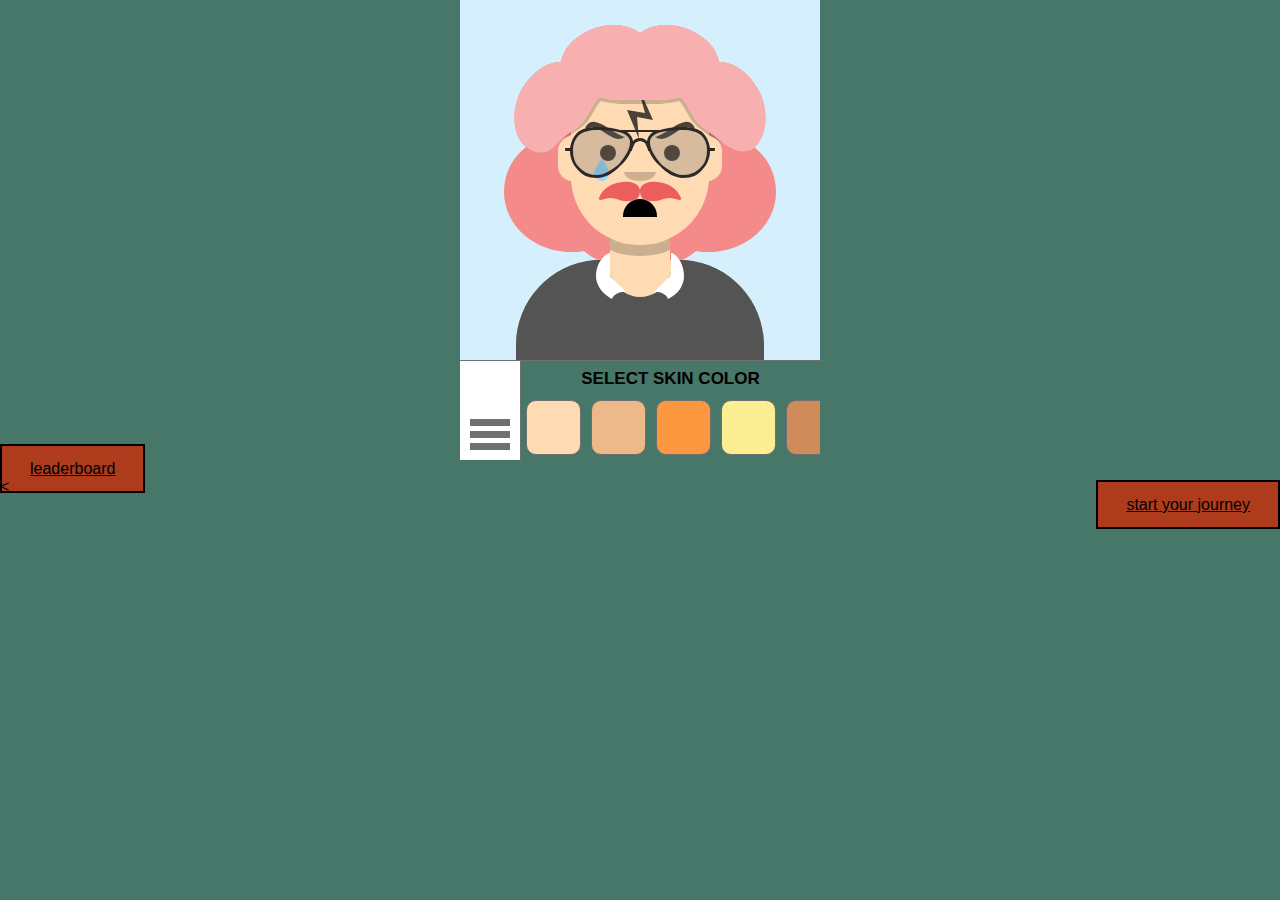
<file: src/Transparent Login Form UI 3/avatar.html>
<!DOCTYPE HTML>
<html>
    <head>
        <meta name='viewport' content='width=device-width, initial-scale=1.0'>
        <meta charset='utf-8'>
        <title>CHOOSE YOUR AVATAR</title>
        <link rel="stylesheet" href="avatar.css">
        <script src='https://ajax.googleapis.com/ajax/libs/jquery/3.2.1/jquery.min.js'></script>
    </head>
    <body style="background-color:#467768;">
        <div id='avatar'>
            <svg id='hair_back' xmlns='http://www.w3.org/2000/svg' xmlns:xlink='http://www.w3.org/1999/xlink' width='360px' height='360px' viewBox='0 0 360 360' E='xMidYMid meet'>
<polygon id='background' fill='#ffffff' points='0,0 360,0 360,360 0,360 '/>
<g class='h_longhair' style='display:;'>
    <path class='tinted' fill='#9a4f2b' d='M71 174c3,-11 -13,-62 3,-94 17,-35 36,-48 83,-51 34,-3 68,-2 99,16 13,7 21,22 28,35 5,11 8,24 9,36 0,13 -6,24 -6,43 -1,32 39,33 39,62 0,40 -29,40 -28,56 1,20 28,25 28,55 0,11 -10,22 -18,28 -87,0 -174,0 -260,0 -14,-11 -15,-23 -14,-36 3,-18 25,-31 25,-49 0,-11 -25,-20 -25,-54 1,-29 37,-41 37,-47zm126 -85l-1 0c0,0 0,0 0,0l1 0z'/>
</g>
<g class='h_longhairbob' style='display:none;'>
    <path class='tinted' fill='#9a4f2b' d='M114 60c20,-23 60,-22 65,-22 5,0 45,-1 65,22 20,22 38,69 45,102 8,33 4,64 -6,84 -9,19 -17,20 -32,17 -16,-3 -22,-11 -72,-10 -50,-1 -56,7 -72,10 -15,3 -23,2 -32,-17 -10,-20 -14,-51 -6,-84 7,-33 25,-80 45,-102z'/>
</g>
<g class='h_longhaircurly' style='display:none;'>
    <path class='tinted' fill='#9a4f2b' d='M180 269c-23,0 -44,-7 -56,-18 -4,1 -8,1 -12,1 -38,0 -68,-27 -68,-60 0,-18 8,-34 22,-45 -12,-10 -15,-31 -7,-52 9,-20 27,-34 42,-33 2,-13 13,-25 29,-32 19,-8 38,-6 50,3 12,-9 31,-11 50,-3 16,7 27,19 29,32 15,-1 33,13 42,33 8,21 5,42 -7,52 14,11 22,27 22,45 0,33 -30,60 -68,60 -4,0 -8,0 -12,-1 -12,11 -33,18 -56,18zm-69 -137c0,0 0,0 0,0l0 -1 0 1zm138 -1l0 1c0,0 0,0 0,0l0 -1z'/>
</g>
<g class='h_longhaircurvy' style='display:none;'>
    <path class='tinted' fill='#9a4f2b' d='M183 34c50,0 67,23 80,68 4,14 13,31 20,43 5,12 0,17 0,25 8,2 23,10 30,27 4,10 -4,31 -15,38 -3,3 0,24 -6,37 -7,14 -13,13 -23,19 -7,4 23,38 4,63 -12,-22 -36,0 -51,-10 -18,-10 -18,-27 -18,-38 0,-8 5,-27 14,-44l-93 0c-6,12 -22,21 -22,28 0,6 0,19 23,21 -6,7 -23,3 -27,1 0,5 1,5 4,10 -10,-3 -15,-11 -16,-15 -6,7 -2,14 -5,24 -22,-10 -25,-31 -26,-36 -2,-33 11,-36 9,-45 -4,-17 -19,-20 -19,-37 0,-19 23,-41 28,-47 5,-6 -1,-20 0,-30 3,-18 18,-35 19,-35 31,-44 27,-67 90,-67z'/>
</g>
<g class='h_longhairdread' style='display:none;'>
    <path class='tinted' fill='#9a4f2b' d='M233 262l-91 0c1,3 1,6 2,10 1,7 0,14 -1,21 0,8 -1,16 1,22 1,6 5,11 10,16 2,3 5,6 7,9 2,4 1,8 -2,10 -3,2 -7,1 -10,-2 -1,-3 -4,-5 -6,-8 -4,-4 -7,-9 -10,-14 0,7 2,13 5,19 1,4 0,8 -4,9 -4,2 -8,0 -9,-3 -4,-9 -6,-19 -6,-29 -4,8 -7,16 -9,27 -1,4 -4,6 -8,6 -4,-1 -6,-5 -6,-8 1,-2 1,-4 1,-6 -2,6 -5,11 -11,17 -3,3 -8,3 -10,0 -3,-3 -3,-7 0,-10 9,-9 11,-19 10,-29 -1,8 -4,15 -10,22 -2,3 -6,3 -9,1 -3,-3 -4,-7 -2,-10 6,-7 9,-16 9,-26 0,-4 -1,-7 -1,-11 -3,6 -7,12 -12,18 -2,3 -6,3 -9,1 -3,-3 -4,-7 -1,-10 10,-14 14,-25 13,-35 0,0 0,0 0,0 0,0 0,0 0,-1 -1,-6 -4,-11 -7,-16 -2,1 -3,3 -4,4 -2,2 -4,5 -5,6 0,0 1,2 2,3 1,2 2,3 3,5 1,4 -1,8 -5,9 -3,2 -7,0 -9,-4 0,-1 0,-2 -1,-3 -2,-4 -5,-8 -3,-14 2,-4 4,-8 7,-11 2,-2 4,-5 5,-7 1,-5 0,-11 0,-17 -1,-7 -2,-15 0,-23 2,-7 6,-14 10,-21 2,-3 3,-5 5,-7 1,-4 1,-14 0,-24 0,-8 0,-15 1,-19 2,-5 10,-20 17,-33 7,-12 14,-23 16,-24 1,-1 2,-2 4,-2 3,-3 9,-6 12,-9 0,-1 -1,-2 -1,-3 0,-5 0,-10 5,-14 5,-3 9,-3 14,-2 2,0 3,1 4,0 0,0 0,-1 1,-2 2,-4 4,-8 10,-10l0 0c6,0 10,2 14,4 2,1 4,2 5,2 4,0 7,-1 10,-2 5,-1 10,-3 17,-2l0 0c6,1 8,5 11,8 1,2 3,3 3,4 1,0 4,-1 6,-2 6,-2 11,-4 17,-2 7,3 11,8 14,14 2,2 3,4 5,6 4,5 10,9 16,13 3,2 5,4 8,6 0,1 2,2 3,3 6,4 11,8 14,16 3,10 4,22 5,33 0,4 1,8 1,11 1,7 2,12 3,17 2,5 4,9 7,15 1,3 4,7 6,10 2,3 4,5 6,6 4,3 4,7 2,10 -2,3 -7,4 -10,2 0,0 0,-1 0,-1 0,9 6,19 11,29 5,9 11,19 13,29 1,3 -1,7 -5,8 -1,0 -2,0 -2,0 1,5 2,11 3,16 1,4 -2,8 -5,8 -2,1 -4,0 -6,-1 1,4 1,7 2,11 1,5 2,12 4,17 1,4 -2,8 -5,9 -4,1 -8,-2 -9,-5 -2,-8 -3,-13 -4,-19 -2,-9 -3,-18 -7,-27 1,3 2,6 2,10 2,6 3,12 4,18 1,3 -1,7 -5,8 -3,1 -6,-1 -8,-3l1 3c2,8 4,15 5,22 1,4 -2,8 -6,9 -3,0 -7,-2 -8,-6 -1,-7 -3,-14 -4,-22 -2,-7 -4,-14 -5,-21 -2,12 -3,24 0,39 0,3 -2,7 -6,8 -4,1 -7,-2 -8,-6 -2,-11 -2,-20 -2,-29 -2,10 -3,22 -2,34 1,4 -2,7 -6,8 -4,0 -7,-3 -8,-7 -1,-10 -1,-21 1,-30 -3,3 -4,6 -5,10 -3,7 -2,16 1,26 1,3 -2,7 -5,8 -4,1 -8,-1 -9,-5 -3,-12 -4,-23 -1,-33 1,-1 1,-2 1,-3 -4,8 -7,17 -9,28 0,4 -4,6 -8,6 -3,-1 -6,-5 -5,-8 2,-12 5,-22 9,-30 -2,2 -3,3 -5,5 -2,3 -7,3 -10,1 -3,-3 -3,-7 -1,-10 2,-1 4,-5 8,-9 8,-10 21,-24 29,-35z'/>
</g>
<g class='h_nottoolong' style='display:none;'>
    <path class='tinted' fill='#9a4f2b' d='M272 146l0 -3 0 0 0 -15c0,-51 -42,-93 -93,-93l0 0c-44,0 -82,32 -90,75 0,0 -1,0 -1,0 -7,0 -13,7 -13,16 0,7 4,15 12,16l0 100c0,4 3,8 8,8l68 0 13 0 58 0c21,0 38,-17 38,-38l0 -66z'/>
</g>
<g class='h_miawallace' style='display:none;'>
    <path class='tinted' fill='#9a4f2b' d='M92 256c25,-4 58,-9 87,-9 29,0 61,5 86,9 45,-50 26,-79 8,-134 -21,-60 -30,-83 -94,-83 -64,0 -74,23 -94,83 -19,55 -37,84 7,134z'/>
</g>
<g class='h_longhairstraight' style='display:none;'>
    <path class='tinted' fill='#9a4f2b' d='M116 318l157 0 0 -178 0 -11c0,-51 -42,-92 -93,-92l0 0c-50,0 -92,41 -92,92 0,74 0,148 0,222 16,-2 28,-16 28,-33z'/>
</g>
<g class='h_longhairstraight2' style='display:none;'>
    <path class='tinted' fill='#9a4f2b' d='M63 342c45,9 73,1 83,-51l85 0c29,23 59,46 73,53 7,-3 13,-21 6,-44 -12,-41 -45,-78 -48,-120 -3,-38 3,-86 -2,-102 -6,-19 -26,-39 -53,-33 -5,-8 -22,-18 -47,-13 -31,7 -68,38 -69,80 -2,99 -1,215 -28,230z'/>
</g>
<g class='h_shorthairshaggy' style='display:none;'>
    <path class='tinted' fill='#9a4f2b' d='M120 190c36,2 72,4 108,6 -1,24 1,38 22,36 -7,5 -14,7 -22,6 3,4 10,5 18,5 -18,17 -30,10 -40,-6 -18,2 -36,5 -54,8 -15,13 -37,14 -70,-9 14,3 27,-13 38,-46z'/>
</g>
            </svg>
            <svg id='skincolor' xmlns='http://www.w3.org/2000/svg' xmlns:xlink='http://www.w3.org/1999/xlink' width='360px' height='360px' viewBox='0 0 360 360' E='xMidYMid meet'>
<g id='skin'>
    <path id='body' fill='#edb98a' d='M304 360l0 -15c0,-47 -39,-85 -86,-85l-8 0 0 -22c22,-10 37,-32 39,-57 7,-1 13,-7 13,-15l0 -15c0,-8 -6,-14 -13,-15l0 -8c0,-38 -31,-69 -69,-69l0 0c-38,0 -69,31 -69,69l0 8c-7,1 -13,7 -13,15l0 15c0,8 6,14 13,15 2,25 17,47 39,57l0 22 -8 0c-47,0 -86,38 -86,85l0 15 248 0z'/>
    <path id='neck' fill='#000000' fill-opacity='0.2' d='M180 256c-11,0 -21,-2 -30,-6l0 -12c9,5 19,7 30,7l0 0c11,0 21,-2 30,-7l0 12c-9,4 -19,6 -30,6z'/>
    <path id='nose' fill='#000000' fill-opacity='0.2' d='M180 181c9,0 16,-4 16,-9l-32 0c0,5 7,9 16,9z'/>
</g>
            </svg>
            <svg id='tattoos' xmlns='http://www.w3.org/2000/svg' xmlns:xlink='http://www.w3.org/1999/xlink' width='360px' height='360px' viewBox='0 0 360 360' E='xMidYMid meet'>
<g id='t_harry' style='display:none;'>
    <polygon fill='#000000' fill-opacity='0.7' points='177,84 193,120 177,117 179,139 167,110 185,113 '/>
</g>
<g id='t_airbender' style='display:none;'>
    <path fill='#000000' fill-opacity='0.7' d='M194 61c-4,-1 -9,-2 -14,-2l0 0c-5,0 -10,1 -14,2l0 36 -17 0 31 30 31 -30 -17 0 0 -36z'/>
</g>
<g id='t_krilin' style='display:none;'>
    <path fill='#000000' fill-opacity='0.7' d='M191 71c3,0 6,3 6,7 0,3 -3,6 -6,6 -4,0 -6,-3 -6,-6 0,-4 2,-7 6,-7zm0 32c3,0 6,3 6,7 0,3 -3,6 -6,6 -4,0 -6,-3 -6,-6 0,-4 2,-7 6,-7zm-22 0c4,0 6,3 6,7 0,3 -2,6 -6,6 -3,0 -6,-3 -6,-6 0,-4 3,-7 6,-7zm22 -16c3,0 6,3 6,7 0,3 -3,6 -6,6 -4,0 -6,-3 -6,-6 0,-4 2,-7 6,-7zm-22 0c4,0 6,3 6,7 0,3 -2,6 -6,6 -3,0 -6,-3 -6,-6 0,-4 3,-7 6,-7zm0 -16c4,0 6,3 6,7 0,3 -2,6 -6,6 -3,0 -6,-3 -6,-6 0,-4 3,-7 6,-7z'/>
</g>
<g id='t_front' style='display:none;'>
    <path fill='#000000' fill-opacity='0.7' d='M150 253l0 3 0 0c2,-3 4,-4 4,-5 -1,0 -3,1 -4,2zm49 27c0,0 1,1 3,1 1,0 2,0 4,0 0,0 0,0 0,0 4,0 10,-1 14,-6 0,0 -1,1 -1,1 0,1 0,1 0,2 0,1 0,1 -1,2 0,1 -1,3 -2,4 -1,2 -2,3 -3,4 0,0 0,0 1,-1 0,-1 0,-1 0,-2 0,0 0,0 0,0 0,-1 0,-1 -1,-2 -1,0 -1,0 -1,0 0,0 -1,0 -1,0 -1,0 -2,0 -3,1 -1,1 -2,2 -2,3 0,0 0,0 0,1 0,0 0,0 0,0 1,0 1,0 1,0 0,0 0,0 0,0 0,0 1,0 1,0 0,0 0,-1 1,-1 0,0 0,-1 0,-1 0,0 0,1 0,1 0,0 0,1 0,1 0,1 -1,2 -1,2 -1,1 -1,3 -2,4 -2,1 -3,3 -5,4 0,-1 0,-2 1,-3 0,-2 1,-4 1,-6 0,0 0,0 0,0 0,-3 -1,-6 -4,-9zm19 5c2,-3 3,-6 3,-10 0,-1 0,-2 0,-3 0,-1 -1,-2 -1,-3 0,0 0,0 0,0 1,0 1,0 1,0 0,0 0,0 0,0 2,0 6,0 9,3 0,0 0,-1 0,-1 0,0 0,0 0,0 -1,0 -3,1 -4,3 0,1 0,1 0,1l0 0c0,1 0,1 1,2 0,0 0,0 0,0 0,0 0,0 1,0 0,0 1,0 2,-1 0,0 1,0 1,-1 0,-1 1,-1 1,-2 0,-1 0,-2 0,-3l0 0c0,-3 -1,-6 -5,-8 0,0 1,0 1,0 2,0 6,0 9,2 2,1 3,2 4,4 1,1 2,4 2,6 0,1 0,1 0,1 0,-1 -1,-2 -2,-3 0,-1 -2,-2 -3,-2 0,0 -1,0 -1,0 0,0 0,0 -1,1 -1,0 -2,1 -2,3 0,0 0,0 0,0 0,2 1,4 1,7 0,0 0,0 0,0 0,0 0,1 0,2 0,1 -1,2 -1,3 0,0 0,-1 0,-1 0,0 0,-1 0,-1 0,-1 0,-1 0,-2 0,0 0,0 -1,-1 0,0 0,-1 0,-1 -1,0 -1,0 -1,0 -1,0 -1,0 -1,0 -1,0 -2,0 -2,2 -1,1 -1,2 -1,4 0,1 0,1 0,2 0,0 0,-1 0,-1 -1,-1 -1,-2 -2,-3 -1,0 -2,-1 -3,-1 0,0 0,0 -1,0 0,0 -1,1 -1,2 -1,1 -1,2 -1,3 0,2 0,4 1,5 0,2 1,4 2,5 0,0 0,0 -1,0 0,-1 0,-1 -1,-1 0,-1 -1,-1 -1,-1 -1,-1 -2,-2 -3,-3 -1,-2 -2,-3 -2,-4 0,-1 1,-2 3,-4zm-30 -18c0,0 0,1 0,1 0,1 0,1 0,2 0,1 0,2 0,3 1,1 1,2 2,3 0,0 1,0 1,0 0,0 0,0 1,0 1,0 3,-1 5,-2 1,-2 3,-3 5,-4 3,-2 12,-4 18,-4 1,0 2,0 3,0 1,0 2,0 3,0 -1,0 -4,1 -7,2 -3,1 -6,3 -8,6 0,0 0,-1 0,-1 0,0 0,0 0,0 0,-1 0,-3 -2,-3 0,0 0,0 0,0 -1,0 -2,0 -2,1 -1,1 -1,1 -1,2l0 0c0,1 0,2 2,3 0,0 1,0 1,0 1,0 1,0 2,0 1,0 3,0 4,-1 2,0 3,-1 4,-1 -1,0 -1,0 -1,0 0,1 -1,1 -1,1 0,1 -1,1 -1,2 -1,0 -3,1 -5,2 -1,0 -3,1 -6,1 -1,0 -2,0 -3,-1 -1,0 -2,0 -3,0 0,0 0,0 1,0 0,0 0,0 1,-1 0,0 1,0 1,-1 1,0 1,-1 1,-1 0,-1 0,-1 0,-1 0,-1 0,-1 -1,-1 0,0 -1,0 -1,0 -1,0 -1,0 -2,0 0,0 -1,0 -1,1 -1,0 -1,2 -1,3 0,0 0,0 0,0 0,1 0,3 0,4 1,1 1,3 2,5 0,0 0,0 0,0 -1,-1 -1,-1 -2,-1 0,0 -1,0 -2,-1 0,0 -1,0 -2,-1 -1,-1 -3,-2 -4,-4 -1,-2 -2,-4 -2,-7 0,-1 0,-2 0,-3 0,-1 1,-2 1,-3zm23 -7l-1 0 0 -1c-1,-1 -1,-2 -2,-3 0,0 -1,-1 -1,-2 -1,0 -1,-1 -2,-1 0,0 0,0 0,-1 0,0 0,0 0,0 0,0 0,1 0,1 0,2 -1,4 -2,5 -1,2 -3,3 -5,3 0,0 0,0 0,0 -2,0 -3,0 -3,-1 -1,-1 -2,-2 -2,-3l0 0c0,-1 1,-2 2,-2 0,0 0,0 0,0 1,0 2,1 2,1 1,0 1,1 1,1 0,-2 -2,-3 -3,-5 -1,-1 -3,-2 -4,-3 -1,-1 -1,-1 -2,-2 -1,0 -1,-1 -2,-1 0,0 0,0 0,0 -1,0 -1,-1 -1,-1 5,6 7,12 7,18 0,3 -1,5 -1,7 0,2 -1,4 -1,4 1,-1 2,-2 3,-3 0,-1 1,-2 1,-2 0,-1 0,-1 1,-1 0,-1 0,-1 0,-1 0,0 0,-1 0,-1 0,0 0,0 0,0 -1,0 -1,0 -1,0 0,0 0,-1 0,-1l0 0c0,0 0,0 0,0 0,-1 0,-1 0,-1 1,0 1,0 1,0 0,0 1,0 1,0 1,1 1,1 1,1 1,0 1,1 1,1 0,0 0,0 0,0 0,1 0,1 -1,2 0,0 0,1 0,1 -1,1 -1,1 -1,1 0,1 0,1 0,1 0,0 -1,0 -1,0 0,0 1,0 1,0 0,0 1,-1 2,-1 0,-1 1,-1 2,-2 1,0 2,-1 2,-1 1,-1 1,-1 1,-1 0,0 0,0 1,-1 0,0 0,-1 0,-2 0,0 0,-1 1,-1 0,-1 1,-1 2,-1 0,0 0,0 0,0 1,0 2,0 3,1 1,0 1,1 2,2 -1,-2 -2,-3 -2,-4l0 0zm-2 6c-1,0 -1,0 -1,0 0,0 0,0 0,0 -1,0 -1,0 -1,0 0,0 0,0 -1,0 0,-1 0,-1 0,-1 0,0 0,-1 0,-1 0,0 1,0 1,-1 0,-1 1,-1 2,-1 0,0 0,0 0,0 0,0 0,0 0,0 0,0 1,0 1,1 0,0 0,0 0,0 0,1 0,1 0,1 0,0 0,1 0,1 -1,0 -1,1 -1,1zm34 -3c-1,0 -2,0 -3,-1 1,1 2,2 3,3l0 0c0,0 0,0 0,0 0,-1 0,-1 0,-2zm-19 -3c-2,0 -4,0 -6,0l-6 0c1,1 2,3 2,4 1,0 1,0 2,0 1,0 2,0 4,0 1,0 1,0 2,0 1,0 2,0 2,0 0,0 0,0 0,0 0,0 -1,0 -1,-1 0,0 -1,-1 -1,-1 0,0 0,-1 1,-1 0,-1 0,-1 1,-1zm-14 -4l0 -3c-1,-1 -3,-2 -4,-2 0,1 2,2 4,5l0 0zm-49 24c0,0 -1,1 -3,1 -1,0 -2,0 -4,0 0,0 0,0 0,0 -4,0 -10,-1 -14,-6 0,0 1,1 1,1 0,1 0,1 0,2 0,1 0,1 1,2 0,1 1,3 2,4 1,2 2,3 3,4 0,0 0,0 -1,-1 0,-1 0,-1 0,-2 0,0 0,0 0,0 0,-1 0,-1 1,-2 1,0 1,0 1,0 0,0 1,0 1,0 1,0 2,0 3,1 1,1 2,2 2,3 0,0 0,0 0,1 0,0 0,0 0,0 -1,0 -1,0 -1,0 0,0 0,0 0,0 0,0 -1,0 -1,0 0,0 0,-1 -1,-1 0,0 0,-1 0,-1 0,0 0,1 0,1 0,0 0,1 0,1 0,1 1,2 1,2 1,1 1,3 2,4 2,1 3,3 5,4 0,-1 0,-2 -1,-3 0,-2 -1,-4 -1,-6 0,0 0,0 0,0 0,-3 1,-6 4,-9zm-19 5c-2,-3 -3,-6 -3,-10 0,-1 0,-2 0,-3 0,-1 1,-2 1,-3 0,0 0,0 0,0 -1,0 -1,0 -1,0 0,0 0,0 0,0 -2,0 -6,0 -9,3 0,0 0,-1 0,-1 0,0 0,0 0,0 1,0 3,1 4,3 0,1 0,1 0,1l0 0c0,1 0,1 -1,2 0,0 0,0 0,0 0,0 0,0 -1,0 0,0 -1,0 -2,-1 0,0 -1,0 -1,-1 0,-1 -1,-1 -1,-2 0,-1 0,-2 0,-3l0 0c0,-3 1,-6 5,-8 0,0 -1,0 -1,0 -2,0 -6,0 -9,2 -2,1 -3,2 -4,4 -1,1 -2,4 -2,6 0,1 0,1 0,1 0,-1 1,-2 2,-3 0,-1 2,-2 3,-2 0,0 1,0 1,0 0,0 0,0 1,1 1,0 2,1 2,3 0,0 0,0 0,0 0,2 -1,4 -1,7 0,0 0,0 0,0 0,0 0,1 0,2 0,1 1,2 1,3 0,0 0,-1 0,-1 0,0 0,-1 0,-1 0,-1 0,-1 0,-2 0,0 0,0 1,-1 0,0 0,-1 0,-1 1,0 1,0 1,0 1,0 1,0 1,0 1,0 2,0 2,2 1,1 1,2 1,4 0,1 0,1 0,2 0,0 0,-1 0,-1 1,-1 1,-2 2,-3 1,0 2,-1 3,-1 0,0 0,0 1,0 0,0 1,1 1,2 1,1 1,2 1,3 0,2 0,4 -1,5 0,2 -1,4 -2,5 0,0 0,0 1,0 0,-1 0,-1 1,-1 0,-1 1,-1 1,-1 1,-1 2,-2 3,-3 1,-2 2,-3 2,-4 0,-1 -1,-2 -3,-4zm30 -18c0,0 0,1 0,1 0,1 0,1 0,2 0,1 0,2 0,3 -1,1 -1,2 -2,3 0,0 -1,0 -1,0 0,0 0,0 -1,0 -1,0 -3,-1 -5,-2 -1,-2 -3,-3 -5,-4 -3,-2 -12,-4 -18,-4 -1,0 -2,0 -3,0 -1,0 -2,0 -3,0 1,0 4,1 7,2 3,1 6,3 8,6 0,0 0,-1 0,-1 0,0 0,0 0,0 0,-1 0,-3 2,-3 0,0 0,0 0,0 1,0 2,0 2,1 1,1 1,1 1,2l0 0c0,1 0,2 -2,3 0,0 -1,0 -1,0 -1,0 -1,0 -2,0 -1,0 -3,0 -4,-1 -2,0 -3,-1 -4,-1 1,0 1,0 1,0 0,1 1,1 1,1 0,1 1,1 1,2 1,0 3,1 5,2 1,0 3,1 6,1 1,0 2,0 3,-1 1,0 2,0 3,0 0,0 0,0 -1,0 0,0 0,0 -1,-1 0,0 -1,0 -1,-1 -1,0 -1,-1 -1,-1 0,-1 0,-1 0,-1 0,-1 0,-1 1,-1 0,0 1,0 1,0 1,0 1,0 2,0 0,0 1,0 1,1 1,0 1,2 1,3 0,0 0,0 0,0 0,1 0,3 0,4 -1,1 -1,3 -2,5 0,0 0,0 0,0 1,-1 1,-1 2,-1 0,0 1,0 2,-1 0,0 1,0 2,-1 1,-1 3,-2 4,-4 1,-2 2,-4 2,-7 0,-1 0,-2 0,-3 0,-1 -1,-2 -1,-3zm-22 -8l0 1 -1 0 0 0c0,1 -1,2 -2,4 1,-1 1,-2 2,-2 1,-1 2,-1 3,-1 0,0 0,0 0,0 1,0 2,0 2,1 1,0 1,1 1,1 0,1 0,2 0,2 1,1 1,1 1,1 0,0 0,0 1,1 0,0 1,1 2,1 1,1 2,1 2,2 1,0 2,1 2,1 0,0 1,0 1,0 0,0 -1,0 -1,0 0,0 0,0 0,-1 0,0 0,0 -1,-1 0,0 0,-1 0,-1 -1,-1 -1,-1 -1,-2 0,0 0,0 0,0 0,0 0,-1 1,-1 0,0 0,0 1,-1 0,0 1,0 1,0 0,0 0,0 1,0 0,0 0,0 0,1 0,0 0,0 0,0l0 0c0,0 0,1 0,1 0,0 0,0 -1,0 0,0 0,0 0,0 0,0 0,1 0,1 0,0 0,0 0,1 1,0 1,0 1,1 0,0 1,1 1,2 1,1 2,2 3,3 0,0 -1,-2 -1,-4 0,-2 -1,-4 -1,-7 0,-6 2,-12 7,-18 0,0 0,1 -1,1 0,0 0,0 0,0 -1,0 -1,1 -2,1 -1,1 -1,1 -2,2 -1,1 -3,2 -4,3 -1,2 -3,3 -3,5 0,0 0,-1 1,-1 0,0 1,-1 2,-1 0,0 0,0 0,0 1,0 2,1 2,2l0 0c0,1 -1,2 -2,3 0,1 -1,1 -3,1 0,0 0,0 0,0 -2,0 -4,-1 -5,-3 -1,-1 -2,-3 -2,-5 0,0 0,-1 0,-1 0,0 0,0 0,0 0,1 0,1 0,1 -1,0 -1,1 -2,1 0,1 -1,2 -1,2 -1,1 -1,2 -2,3zm1 7c1,0 1,0 1,0l0 0c1,0 1,0 1,0 0,0 0,0 1,0 0,-1 0,-1 0,-1 0,0 0,-1 0,-1 0,0 -1,0 -1,-1 0,-1 -1,-1 -2,-1 0,0 0,0 0,0 0,0 0,0 0,0 0,0 -1,0 -1,1 0,0 0,0 0,0 0,1 0,1 0,1 0,0 0,1 0,1 1,0 1,1 1,1zm-3 -6l-6 0c-2,0 -4,0 -6,0 1,0 1,0 1,1 1,0 1,1 1,1 0,0 -1,1 -1,1 0,1 -1,1 -1,1 0,0 0,0 0,0 0,0 1,0 2,0 1,0 1,0 2,0 2,0 3,0 4,0 1,0 1,0 2,0 0,-1 1,-3 2,-4zm-28 2c-1,1 -2,1 -3,1 0,1 0,1 0,2 0,0 0,0 0,0 1,-1 2,-2 3,-3z'/>
</g>
<g id='t_tribal' style='display:none;'>
    <path fill='#000000' fill-opacity='0.7' d='M123 210c1,0 3,-1 6,0 2,0 5,1 7,3 1,1 1,2 2,3 0,1 0,2 0,3 -1,1 -2,1 -4,1 2,1 5,1 8,1 3,0 6,-1 10,-3 4,-1 8,-4 12,-9 1,-1 2,-2 3,-3 -2,1 -5,2 -9,3 -4,0 -9,0 -14,-2 -12,-4 -19,1 -21,3zm-10 -19c1,5 2,10 5,15 0,-1 0,-1 0,-1 0,0 0,0 0,0 1,-1 2,-2 3,-3 2,0 3,-1 5,-2 5,-2 10,-2 14,-1 5,1 9,3 11,4 0,0 -1,-1 -2,-1 -11,-10 -24,-13 -36,-11zm15 30c4,6 10,10 16,14 1,0 1,0 2,-1 6,-2 11,-6 15,-10 2,-2 4,-5 5,-7 1,-2 2,-4 2,-5 0,0 -1,1 -1,1 0,0 0,0 0,0 -10,11 -19,14 -26,14 -4,-1 -7,-2 -9,-3 -2,-1 -3,-2 -4,-3z'/>
    <path fill='#000000' fill-opacity='0.7' d='M237 210c-1,0 -3,-1 -6,0 -2,0 -5,1 -7,3 -1,1 -1,2 -2,3 0,1 0,2 0,3 1,1 2,1 4,1 -2,1 -5,1 -8,1 -3,0 -6,-1 -10,-3 -4,-1 -8,-4 -12,-9 -1,-1 -2,-2 -3,-3 2,1 5,2 9,3 4,0 9,0 14,-2 12,-4 19,1 21,3zm-21 25c6,-4 12,-8 16,-14 -1,1 -2,2 -4,3 -2,1 -5,2 -9,3 -7,0 -16,-3 -26,-14 0,0 0,0 0,0 0,0 -1,-1 -1,-1 0,1 1,3 2,5 1,2 3,5 5,7 4,4 9,8 15,10 1,1 1,1 2,1zm26 -29c3,-5 4,-10 5,-15 -12,-2 -25,1 -36,11 -1,0 -2,1 -2,1 2,-1 6,-3 11,-4 4,-1 9,-1 14,1 2,1 3,2 5,2 1,1 2,2 3,3 0,0 0,0 0,0 0,0 0,0 0,1z'/>
</g>
<g id='t_tribal2' style='display:none;'>
    <path fill='#000000' fill-opacity='0.7' fill-rule='nonzero' d='M232 208c0,1 -1,2 -2,2 -2,2 -3,2 -4,3 -2,0 -3,0 -4,-1 -2,-2 -1,-4 -1,-4 0,0 1,-2 2,-3 0,-1 1,-1 2,-1 1,-1 1,0 2,0 0,0 0,0 0,0 1,1 1,2 1,3 0,-1 1,-2 2,-5 0,-2 0,-5 0,-9 -1,-4 -1,-9 0,-12 0,-3 2,-5 2,-6 -1,0 -2,1 -3,2 -1,2 -3,5 -4,10 -1,5 -1,11 -5,20 -3,4 -6,10 -11,16 0,0 0,0 0,0 -2,2 -5,5 -7,8 2,-2 4,-4 8,-5 3,-2 7,-3 12,-4 2,-1 4,-2 6,-3 1,-1 3,-2 4,-4 0,0 0,0 0,0 6,-7 7,-19 7,-23 0,2 -1,4 -2,7 -1,3 -3,7 -5,9zm-104 0c0,1 1,2 2,2 2,2 3,2 4,3 2,0 3,0 4,-1 2,-2 1,-4 1,-4 0,0 -1,-2 -2,-3 0,-1 -1,-1 -2,-1 -1,-1 -1,0 -2,0 0,0 0,0 0,0 -1,1 -1,2 -1,3 0,-1 -1,-2 -2,-5 0,-2 0,-5 0,-9 1,-4 1,-9 0,-12 0,-3 -1,-5 -2,-6 1,0 2,1 3,2 1,2 3,5 4,10 1,5 1,11 5,20 3,4 6,10 11,16 0,0 0,0 0,0 2,2 5,5 7,8 -2,-2 -4,-4 -8,-5 -3,-2 -7,-3 -12,-4 -2,-1 -4,-2 -6,-3 -1,-1 -3,-2 -4,-4 0,0 0,0 0,0 -6,-7 -7,-19 -7,-23 0,2 1,4 2,7 1,3 3,7 5,9z'/>
</g>
<g id='t_throat' style='display:none;'>
    <path fill='#000000' fill-opacity='0.7' fill-rule='nonzero' d='M113 296c0,-1 1,-1 2,-1 0,0 1,1 1,2 -1,1 -3,2 -4,1 0,1 0,1 0,1 4,3 6,6 7,7 0,0 1,0 2,-1 1,0 3,0 4,0l0 0c3,0 6,1 7,5 0,0 0,1 0,1l0 0c0,2 -1,3 -2,4 -1,0 -1,0 -2,0 -1,1 -1,1 -2,1 0,0 -1,0 -1,0 1,1 3,2 6,3 2,2 7,3 13,5 5,1 9,4 12,7 3,4 5,7 6,9 -1,-4 -2,-8 -3,-11 -1,0 -1,0 -1,0 0,-1 0,-1 0,-2 -2,-4 -4,-7 -6,-10 -3,-4 -5,-6 -6,-8 -1,-1 -1,-1 -1,-1 0,1 1,1 1,2 0,1 0,1 0,2 0,1 -1,2 -1,3 -1,1 -2,1 -3,1 0,0 0,0 0,0 -1,-1 -3,-2 -4,-3 -1,-1 -2,-3 -2,-5 0,0 0,-1 0,-1 0,-3 2,-5 4,-6 2,-2 4,-2 5,-2 -5,-11 11,-11 12,2 3,-20 23,-31 23,-10 0,-21 20,-10 23,10 1,-13 17,-13 12,-2 1,0 3,0 5,2 2,1 4,3 4,6 0,0 0,1 0,1 0,2 -1,4 -2,5 -1,1 -3,2 -4,3 0,0 0,0 0,0 -1,0 -2,0 -3,-1 0,-1 -1,-2 -1,-3 0,-1 0,-1 0,-2 0,-1 1,-1 1,-2 0,0 0,0 -1,1 -1,2 -3,4 -6,8 -2,3 -4,6 -6,10 0,1 0,1 0,2l-1 0c-1,3 -2,7 -3,11 1,-2 3,-5 6,-9 3,-3 7,-6 12,-7 6,-2 11,-3 13,-5 3,-1 5,-2 6,-3 0,0 -1,0 -1,0 -1,0 -1,0 -2,-1 -1,0 -1,0 -2,0 -1,-1 -2,-2 -2,-4l0 0c0,0 0,-1 0,-1 1,-4 4,-5 7,-5l0 0c1,0 3,0 4,0 1,1 2,1 2,1 1,-1 3,-4 7,-7 0,0 0,0 0,-1 -1,1 -3,0 -4,-1 0,-1 1,-2 1,-2 1,0 2,0 2,1 2,-2 3,-5 1,-8 -1,-4 -4,-4 -4,-4 0,11 -17,13 -24,5 -2,-2 -3,-5 -2,-7 3,-2 4,2 5,4 1,-18 -10,-24 -10,-24 3,7 4,18 -5,21 -5,2 -12,-5 -4,-4 -4,-4 -12,-3 -19,-2 1,-1 1,-1 2,-2 0,0 0,0 0,0 0,0 0,0 1,-1 2,-1 6,-1 9,-1 0,0 1,0 1,1 1,0 1,0 1,0 0,0 0,0 -1,-1 0,0 0,0 -1,0 -3,-1 -5,-3 -8,-5 2,-1 4,-2 7,-2 0,-1 1,-1 2,-1 1,0 3,1 4,1 3,2 4,4 6,5 3,-6 2,-16 -2,-21 1,4 -2,8 -6,9 -2,1 -4,2 -7,1 -1,0 -2,-1 -3,-2 0,-1 0,-2 0,-3 1,-3 1,-7 0,-11 -1,1 -2,1 -3,1 0,0 0,1 0,1 0,2 -1,4 -1,5 -1,2 -3,4 -4,6 -1,1 -1,2 -2,3 -1,-1 -2,-2 -2,-3 -2,-1 -3,-3 -4,-6 0,-1 -1,-3 -1,-4 0,-1 -1,-2 -1,-2 -1,0 -2,0 -3,-1 0,4 0,8 0,11 0,1 1,2 1,3 -1,1 -2,2 -3,2 -3,1 -5,0 -8,-1 -3,-1 -6,-5 -5,-9 -4,5 -6,15 -2,21 1,-1 3,-3 6,-5 1,0 2,-1 4,-1 1,0 1,0 2,1 3,0 5,1 7,2 -3,2 -6,4 -9,5 0,0 0,0 -1,0 0,1 0,1 -1,1 1,0 1,0 2,0 0,-1 0,-1 1,-1 3,0 6,0 9,1 0,1 1,1 1,1 0,0 0,0 0,0 1,1 1,1 2,2 -8,-1 -15,-2 -19,2 8,-1 1,6 -4,4 -9,-3 -8,-14 -5,-21 0,0 -11,6 -10,24 1,-2 2,-6 5,-4 1,2 0,5 -2,7 -7,8 -24,6 -24,-5 0,0 -3,0 -4,4 -2,3 -1,6 1,8z'/>
</g>
            </svg>
            <svg id='accesories' xmlns='http://www.w3.org/2000/svg' xmlns:xlink='http://www.w3.org/1999/xlink' width='360px' height='360px' viewBox='0 0 360 360' E='xMidYMid meet'>
<g id='a_earphones' style='display:none;'>
    <path fill='#f0f0f0' d='M101 154c1,-2 2,-3 4,-3l4 0c2,0 3,1 3,3l0 10c0,2 -1,4 -3,4l-4 0c-2,0 -3,-2 -4,-4l0 7c0,0 0,1 -1,1l0 0c0,15 10,28 25,46 4,4 7,8 11,13 5,6 10,10 14,13 7,6 13,10 17,22 1,4 1,8 1,14 0,6 -1,13 1,20 2,11 3,25 3,39 0,7 1,15 1,21l0 1 -2 0 0 -1c-1,-6 -1,-14 -1,-21 -1,-14 -1,-28 -3,-38 -2,-7 -2,-15 -1,-21 0,-5 0,-10 -1,-13 -4,-11 -10,-16 -16,-21 -5,-3 -10,-7 -15,-13 -3,-5 -7,-9 -10,-13 -16,-19 -27,-32 -27,-48l0 0c0,0 -1,-1 -1,-1 0,-5 0,-9 0,-14 0,-2 3,-3 5,-3z'/>
    <path fill='#f0f0f0' d='M259 154c-1,-2 -2,-3 -4,-3l-4 0c-2,0 -3,1 -3,3l0 10c0,2 1,4 3,4l4 0c2,0 3,-2 4,-4l0 7c0,0 0,1 1,1l0 0c0,10 -10,18 -22,27 -9,7 -20,15 -29,26 -4,6 -11,10 -19,15 -13,8 -26,17 -25,29l1 2 2 -1 0 -1c-1,-11 11,-19 23,-27 8,-5 15,-9 20,-15 9,-11 19,-19 29,-26 12,-10 23,-17 23,-29l0 0c0,0 1,-1 1,-1 0,-5 0,-9 0,-14 0,-2 -3,-3 -5,-3z'/>
</g>
<g id='a_earring1' style='display:none;'>
    <path fill='#2B2A29' fill-rule='nonzero' d='M103 173c0,-1 0,-3 1,-4 2,-1 4,0 4,1 1,1 1,2 2,3 0,1 0,2 0,3 0,3 -1,6 -3,8l0 0c-2,2 -5,3 -8,3 -3,0 -6,-1 -8,-3 -2,-2 -3,-5 -3,-8 0,-3 1,-6 3,-8 1,-2 4,-3 7,-3l0 0 0 1c0,2 0,3 1,4 0,0 0,0 -1,0 -1,1 -2,1 -3,2 -1,1 -2,2 -2,4 0,1 1,3 2,3 1,1 2,2 4,2 1,0 3,-1 3,-2l0 0c1,0 2,-2 2,-3 0,-1 0,-1 0,-2 0,0 0,0 -1,-1z'/>
    <path fill='#2B2A29' fill-rule='nonzero' d='M261 170c0,0 0,0 0,0 0,-1 0,-2 0,-4l0 -1c3,0 6,1 8,3 2,2 3,5 3,8 0,3 -1,6 -3,8l0 0c-2,2 -5,3 -8,3 -3,0 -6,-1 -8,-3 -2,-2 -3,-5 -3,-8 0,-1 0,-2 0,-3 1,-1 1,-2 2,-3 0,-1 2,-2 4,-1 1,1 1,3 1,4 -1,1 -1,1 -1,1 0,1 0,1 0,2 0,1 1,3 2,3 1,1 2,2 3,2 2,0 3,-1 4,-2l0 0c1,0 2,-2 2,-3 0,-2 -1,-3 -2,-4 -1,-1 -2,-2 -4,-2z'/>
</g>
<g id='a_earring2' style='display:none;'>
   <circle fill='gold' cx='101' cy='176' r='9'/>
   <circle fill='gold' cx='259' cy='176' r='9'/>
</g>
<g id='a_earring3' style='display:none;'>
    <path fill='#57A7B3' fill-rule='nonzero' d='M108 201c3,0 5,2 7,4 2,2 3,5 3,8 0,3 -1,6 -3,8l0 0c-2,2 -5,4 -8,4 -4,0 -7,-2 -9,-4 -2,-2 -3,-5 -3,-8 0,-3 1,-6 3,-8 2,-2 5,-4 7,-4l0 -25c-1,0 -2,-1 -2,-3 0,-2 2,-3 4,-3 1,0 3,1 3,3 0,2 -1,3 -2,3l0 25zm3 8c-1,-1 -3,-2 -4,-2 -2,0 -3,1 -5,2 -1,1 -1,2 -1,4 0,1 0,3 1,4 2,1 3,2 5,2 1,0 3,-1 4,-2l0 0c1,-1 1,-3 1,-4 0,-2 0,-3 -1,-4z'/>
    <path fill='#57A7B3' fill-rule='nonzero' d='M255 201c2,0 5,2 7,4 2,2 3,5 3,8 0,3 -1,6 -3,8l0 0c-2,2 -5,4 -9,4 -3,0 -6,-2 -8,-4 -2,-2 -3,-5 -3,-8 0,-3 1,-6 3,-8 2,-2 4,-4 7,-4l0 -25c-1,0 -2,-1 -2,-3 0,-2 2,-3 3,-3 2,0 4,1 4,3 0,2 -1,3 -2,3l0 25zm3 8c-2,-1 -3,-2 -5,-2 -1,0 -3,1 -4,2 -1,1 -1,2 -1,4 0,1 0,3 1,4 1,1 3,2 4,2 2,0 3,-1 5,-2l0 0c1,-1 1,-3 1,-4 0,-2 0,-3 -1,-4z'/>
</g>
            </svg>
            <svg id='eyes' xmlns='http://www.w3.org/2000/svg' xmlns:xlink='http://www.w3.org/1999/xlink' width='360px' height='360px' viewBox='0 0 360 360' E='xMidYMid meet'>
<g id='e_default'>
    <circle fill='#000000' fill-opacity='0.7' cx='148' cy='153' r='8'/>
    <circle fill='#000000' fill-opacity='0.7' cx='212' cy='153' r='8'/>
</g>
<g id='e_dizzy' style='display:none;'>
    <polygon fill='#000000' fill-opacity='0.7' stroke='#5F4A37' stroke-width='0.9' points='139,141 146,149 154,141 157,145 150,152 157,160 154,163 146,156 139,163 135,160 143,152 135,145 '/>
    <polygon fill='#000000' fill-opacity='0.7' points='206,141 213,149 221,141 224,145 217,152 224,160 221,163 213,156 206,163 202,160 210,152 202,145 '/>
</g>
<g id='e_eyeroll' style='display:none;'>
    <circle fill='#FEFEFE' cx='148' cy='152' r='17'/>
    <circle fill='#4D4D4D' stroke='#5F4A37' stroke-width='0.9' cx='148' cy='143' r='8'/>
    <circle fill='#FEFEFE' cx='212' cy='152' r='17'/>
    <circle fill='#4D4D4D' cx='212' cy='143' r='8'/>
</g>
<g id='e_happy' style='display:none;'>
    <path fill='#000000' fill-opacity='0.7' d='M131 153c-1,0 0,2 1,1 2,-2 5,-3 11,-4 7,1 9,2 11,4 2,1 3,-1 2,-1 -1,-1 -5,-7 -13,-7 -7,0 -12,6 -12,7z'/>
    <path fill='#000000' fill-opacity='0.7' d='M202 153c0,0 1,2 2,1 2,-2 5,-3 11,-4 7,1 9,2 11,4 2,1 3,-1 2,-1 -1,-1 -5,-7 -13,-7 -7,0 -12,6 -13,7z'/>
</g>
<g id='e_close' style='display:none;'>
    <path fill='#000000' fill-opacity='0.7' d='M131 160c-1,0 0,-2 1,-1 2,2 5,3 11,4 7,-1 9,-2 11,-4 2,-1 3,1 2,1 -1,1 -5,7 -13,7 -7,0 -12,-6 -12,-7z'/>
    <path fill='#000000' fill-opacity='0.7' d='M202 160c0,0 1,-2 2,-1 2,2 5,3 11,4 7,-1 9,-2 11,-4 2,-1 3,1 2,1 -1,1 -5,7 -13,7 -7,0 -12,-6 -13,-7z'/>
</g>
<g id='e_hearts' style='display:none;'>
    <path fill='#FC675E' d='M138 138c4,0 7,2 9,5 1,-3 5,-5 8,-5 6,0 10,4 10,10 0,2 -1,5 -3,7 -5,5 -10,10 -15,16l-16 -16c-2,-2 -3,-5 -3,-7 0,-6 4,-10 10,-10z'/>
    <path fill='#FC675E' d='M204 138c4,0 7,2 9,5 2,-3 5,-5 9,-5 5,0 10,4 10,10 0,2 -2,5 -3,7 -5,5 -11,10 -16,16l-16 -16c-2,-2 -3,-5 -3,-7 0,-6 5,-10 10,-10z'/>
</g>
<g id='e_side' style='display:none;'>
    <path fill='#000000' fill-opacity='0.7' d='M229 155c0,4 -3,7 -7,7 -5,0 -8,-3 -8,-7 0,-2 1,-3 1,-5 -6,1 -9,2 -11,4 -2,1 -2,-1 -2,-1 1,-1 6,-8 14,-8 4,0 8,2 10,4 2,1 3,3 3,6z'/>
    <path fill='#000000' fill-opacity='0.7' d='M157 155c0,4 -3,7 -7,7 -4,0 -8,-3 -8,-7 0,-2 1,-3 2,-5 -7,1 -10,2 -12,4 -1,1 -2,-1 -1,-1 0,-1 6,-8 13,-8 4,0 8,2 11,4 1,1 2,3 2,6z'/>
</g>
<g id='e_wink' style='display:none;'>
    <path fill='#000000' fill-opacity='0.7' d='M225 155c1,1 0,3 -2,1 -2,-1 -4,-3 -11,-3 -6,0 -9,2 -11,3 -1,2 -2,0 -2,-1 1,-1 6,-7 13,-7 8,0 12,6 13,7z'/>
    <circle fill='#000000' fill-opacity='0.7' cx='148' cy='153' r='7'/>
</g>
<g id='e_squint' style='display:none;'>
    <path fill='#FEFEFE' d='M148 159c-6,0 -13,1 -17,1 0,-1 0,-2 0,-3 0,-9 7,-16 17,-16 9,0 16,7 16,16 0,1 0,2 0,3 -3,0 -11,-1 -16,-1z'/>
    <path fill='#4D4D4D' d='M148 159c-2,0 -3,0 -4,0 -2,-1 -4,-3 -4,-6 0,-3 3,-6 8,-6 4,0 7,3 7,6 0,3 -1,5 -3,6 -2,0 -3,0 -4,0z'/>
    <path fill='#FEFEFE' d='M212 159c-5,0 -13,1 -16,1 0,-1 0,-2 0,-3 0,-9 7,-16 16,-16 10,0 17,7 17,16 0,1 0,2 0,3 -4,0 -11,-1 -17,-1z'/>
    <path fill='#4D4D4D' d='M212 159c-1,0 -2,0 -4,0 -2,-1 -3,-3 -3,-6 0,-3 3,-6 7,-6 4,0 8,3 8,6 0,3 -2,5 -4,6 -1,0 -2,0 -4,0z'/>
</g>
<g id='e_surprised' style='display:none;'>
    <circle fill='#FEFEFE' cx='148' cy='153' r='17'/>
    <circle fill='#4D4D4D' stroke='#5F4A37' stroke-width='0.9' cx='148' cy='153' r='8'/>
    <circle fill='#FEFEFE' cx='212' cy='153' r='17'/>
    <circle fill='#4D4D4D' cx='212' cy='153' r='8'/>
</g>
<g id='e_winkwacky' style='display:none;'>
    <path fill='#000000' fill-opacity='0.7' d='M131 156c-1,1 0,3 1,1 2,-1 5,-3 11,-3 7,0 9,2 11,3 2,2 3,0 2,-1 -1,-1 -5,-7 -13,-7 -7,0 -12,6 -12,7z'/>
    <circle fill='#FEFEFE' cx='212' cy='153' r='15'/>
    <circle fill='#4D4D4D' cx='212' cy='153' r='8'/>
</g>
<g id='e_cry' style='display:none;'>
    <circle fill='#000000' fill-opacity='0.7' cx='148' cy='153' r='8'/>
    <circle fill='#000000' fill-opacity='0.7' cx='212' cy='153' r='8'/>
    <path fill='#92D9FF' d='M134 173c0,-3 6,-12 8,-14 2,2 7,11 7,14 0,4 -3,8 -7,8 0,0 0,0 0,0 0,0 0,0 0,0 -4,0 -8,-4 -8,-8z'/>
</g>
            </svg>
            <svg id='eyebrows' xmlns='http://www.w3.org/2000/svg' xmlns:xlink='http://www.w3.org/1999/xlink' width='360px' height='360px' viewBox='0 0 360 360' E='xMidYMid meet'>
<g id='eb_default'>
    <path fill='#000000' fill-opacity='0.7' fill-rule='nonzero' d='M128 138c-1,1 -3,1 -4,0 -1,-1 -1,-2 0,-3 5,-6 10,-9 16,-11 6,-2 13,-2 20,0 2,0 3,2 2,3 0,2 -1,3 -3,2 -6,-1 -12,-2 -17,0 -5,1 -10,4 -14,9z'/>
    <path fill='#000000' fill-opacity='0.7' fill-rule='nonzero' d='M232 138c1,1 2,1 3,0 2,-1 2,-2 1,-3 -5,-6 -11,-9 -17,-11 -6,-2 -13,-2 -20,0 -1,0 -2,2 -2,3 1,2 2,3 3,2 7,-1 13,-2 18,0 5,1 10,4 14,9z'/>
</g>
<g id='eb_default2' style='display:none;'>
    <path fill='#000000' fill-opacity='0.7' d='M124 136c5,-4 11,-5 18,-6 5,-1 12,-1 20,1 -5,-6 -14,-10 -22,-7 -7,1 -13,5 -16,12z'/>
    <path fill='#000000' fill-opacity='0.7' d='M237 136c-5,-4 -12,-5 -18,-6 -5,-1 -12,-1 -20,1 5,-6 14,-10 22,-7 7,1 13,5 16,12z'/>
</g>
<g id='eb_raised' style='display:none;'>
    <path fill='#000000' fill-opacity='0.7' d='M126 136c5,-4 8,-10 14,-13 7,-3 12,-5 23,-5 -10,-3 -20,-4 -27,0 -6,4 -9,11 -10,18z'/>
    <path fill='#000000' fill-opacity='0.7' d='M235 136c-5,-4 -8,-10 -14,-13 -8,-3 -12,-5 -23,-5 10,-3 20,-4 26,0 6,4 10,11 11,18z'/>
</g>
<g id='eb_sad' style='display:none;'>
    <path fill='#000000' fill-opacity='0.7' fill-rule='nonzero' d='M125 139c-2,-1 -2,-2 -2,-4 1,-1 3,-2 4,-1 0,0 1,0 1,1 6,2 12,2 17,0 5,-2 9,-6 12,-13 0,0 0,-1 1,-1 0,-2 2,-2 3,-2 2,1 2,2 2,4 -1,0 -1,1 -1,2 -4,7 -9,12 -15,15 -6,3 -14,3 -21,0 0,-1 -1,-1 -1,-1z'/>
    <path fill='#000000' fill-opacity='0.7' fill-rule='nonzero' d='M234 139c2,-1 2,-2 1,-4 0,-1 -2,-2 -3,-1 -1,0 -1,0 -1,1 -6,2 -12,2 -17,0 -5,-2 -9,-6 -12,-13 0,0 -1,-1 -1,-1 -1,-2 -2,-2 -3,-2 -2,1 -2,2 -2,4 0,0 1,1 1,2 4,7 9,12 15,15 6,3 13,3 21,0 0,-1 1,-1 1,-1z'/>
</g>
<g id='eb_sad2' style='display:none;'>
    <path fill='#000000' fill-opacity='0.7' d='M125 139c7,0 18,-1 22,-4 5,-4 11,-9 15,-15 0,5 -4,15 -10,19 -7,4 -20,4 -27,0z'/>
    <path fill='#000000' fill-opacity='0.7' d='M235 139c-8,0 -18,-1 -23,-4 -5,-4 -10,-9 -14,-15 0,5 3,15 10,19 7,4 19,4 27,0z'/>
</g>
<g id='eb_unibrow' style='display:none;'>
    <path fill='#000000' fill-opacity='0.7' d='M120 136c3,-5 10,-11 17,-12 7,-1 14,3 20,4 7,1 13,3 20,4 -7,4 -12,4 -18,4 -7,0 -15,-4 -22,-4 -6,0 -11,2 -17,4z'/>
    <path fill='#000000' fill-opacity='0.7' d='M240 136c-3,-5 -10,-11 -17,-12 -7,-1 -14,3 -20,4 -7,1 -13,3 -20,4 7,4 12,4 18,4 7,0 15,-4 22,-4 6,0 11,2 17,4z'/>
</g>
<g id='eb_updown' style='display:none;'>
    <path fill='#000000' fill-opacity='0.7' fill-rule='nonzero' d='M128 134c-1,1 -2,1 -4,0 -1,-1 -1,-3 0,-4 7,-7 13,-10 20,-12 6,-1 12,0 18,3 2,1 2,2 2,4 -1,1 -3,2 -4,1 -5,-3 -10,-4 -15,-2 -6,1 -11,4 -17,10z'/>
    <path fill='#000000' fill-opacity='0.7' fill-rule='nonzero' d='M237 139c1,1 0,3 -1,4 -1,1 -2,1 -3,0 -5,-5 -10,-8 -16,-9 -6,-2 -12,-2 -16,0 -2,1 -3,0 -4,-1 0,-1 0,-3 2,-4 5,-2 13,-2 20,-1 6,2 12,6 18,11z'/>
</g>
<g id='eb_updown2' style='display:none;'>
    <path fill='#000000' fill-opacity='0.7' d='M126 136c5,-4 8,-10 14,-13 7,-3 12,-5 23,-5 -10,-3 -20,-4 -27,0 -6,4 -9,11 -10,18z'/>
    <path fill='#000000' fill-opacity='0.7' d='M237 145c-6,-3 -11,-7 -18,-8 -8,-1 -13,-2 -23,2 8,-6 17,-10 25,-8 7,2 12,7 16,14z'/>
</g>
<g id='eb_angry' style='display:none;'>
    <path fill='#000000' fill-opacity='0.7' fill-rule='nonzero' d='M127 136c-2,1 -3,1 -4,-1 -1,-1 -1,-3 1,-3 1,-1 2,-2 3,-3 3,-3 6,-5 10,-5 3,-1 5,0 8,2 2,1 4,3 6,5 2,1 3,3 5,3 1,1 3,1 5,1 1,0 3,0 3,2 0,1 -1,3 -2,3 -3,1 -6,0 -8,-1 -3,-1 -5,-2 -7,-4 -1,-2 -3,-3 -5,-5 -1,-1 -3,-1 -5,-1 -2,0 -4,2 -6,4 -2,1 -3,2 -4,3z'/>
    <path fill='#000000' fill-opacity='0.7' fill-rule='nonzero' d='M233 136c1,1 3,1 4,-1 1,-1 0,-3 -1,-3 -1,-1 -2,-2 -3,-3 -3,-3 -6,-5 -10,-5 -3,-1 -6,0 -8,2 -2,1 -5,3 -6,5 -2,1 -3,3 -5,3 -2,1 -3,1 -5,1 -1,0 -3,0 -3,2 0,1 0,3 2,3 3,1 5,0 8,-1 2,-1 4,-2 6,-4 2,-2 4,-3 6,-5 1,-1 3,-1 5,-1 2,0 4,2 6,4 1,1 3,2 4,3z'/>
</g>
<g id='eb_angry2' style='display:none;'>
    <path fill='#000000' fill-opacity='0.7' d='M125 129c1,-4 5,-8 10,-7 5,1 9,3 13,6 5,3 12,8 17,9 -5,3 -10,2 -13,0 -5,-2 -10,-7 -16,-9 -3,-1 -7,0 -11,1z'/>
    <path fill='#000000' fill-opacity='0.7' d='M235 129c-1,-4 -5,-8 -10,-7 -5,1 -9,3 -13,6 -5,3 -12,8 -17,9 5,3 9,2 13,0 5,-2 10,-7 15,-9 4,-1 8,0 12,1z'/>
</g>
            </svg>
            <svg id='mouths' xmlns='http://www.w3.org/2000/svg' xmlns:xlink='http://www.w3.org/1999/xlink' width='360px' height='360px' viewBox='0 0 360 360' E='xMidYMid meet'>
<g id='m_vomit' style='display:none;'>
    <path fill='#000000' d='M180 193l0 0c13,0 24,11 24,25l0 2 -48 0 0 -2c0,-14 11,-25 24,-25z'/>
    <path fill='#FEFEFE' d='M180 193l0 0c6,0 12,3 17,7l-34 0c5,-4 11,-7 17,-7z'/>
    <path fill='#88C553' d='M165 211l30 0c4,0 8,4 8,8l0 6c0,4 -4,7 -8,7 -4,0 -7,-3 -7,-7 0,-3 -4,-5 -8,-5 -4,0 -7,4 -7,8 0,5 -4,8 -8,8 -4,0 -7,-3 -7,-8l0 -9c0,-4 3,-8 7,-8z'/>
</g>
<g id='m_twinkle' style='display:none;'>
    <path fill='#000000' fill-rule='nonzero' d='M162 200c-1,-2 0,-3 2,-3 1,-1 3,0 3,1 1,3 2,5 5,6 2,2 5,3 8,3 3,0 6,-1 8,-3 3,-1 4,-3 5,-6 0,-1 2,-2 3,-1 2,0 3,1 2,3 -1,3 -4,6 -7,9 -3,2 -7,3 -11,3 -4,0 -8,-1 -11,-3 -3,-3 -6,-6 -7,-9z'/>
</g>
<g id='m_tongue' style='display:none;'>
    <path fill='#000000' d='M180 220l0 0c17,0 31,-10 31,-23l0 -1 -62 0 0 1c0,13 14,23 31,23z'/>
    <path fill='#FEFEFE' d='M199 196l-38 0 0 2c0,3 2,5 4,5l30 0c2,0 4,-2 4,-5l0 -2z'/>
    <path fill='#FF4F6D' d='M194 220l0 0c0,8 -6,15 -14,15l0 0c-8,0 -14,-7 -14,-15l0 0 0 -7c0,-4 4,-8 8,-8 3,0 5,1 6,2 1,-1 3,-2 6,-2 4,0 8,4 8,8l0 7z'/>
</g>
<g id='m_smile' style='display:none;'>
    <path fill='#000000' d='M180 220l0 0c13,0 24,-10 24,-23l0 -1 -48 0 0 1c0,13 11,23 24,23z'/>
    <path fill='#FF4F6D' d='M180 220l0 0c6,0 11,-2 16,-5 -2,-3 -5,-5 -9,-5 -3,0 -5,1 -7,2 -2,-1 -4,-2 -7,-2 -4,0 -7,2 -9,5 5,3 10,5 16,5z'/>
    <path fill='#FEFEFE' d='M199 196l-38 0 0 2c0,3 2,5 4,5l30 0c2,0 4,-2 4,-5l0 -2z'/>
</g>
<g id='m_serious' style='display:none;'>
    <path fill='#000000' d='M168 203l24 0c2,0 3,2 3,4l0 0c0,2 -1,3 -3,3l-24 0c-2,0 -3,-1 -3,-3l0 0c0,-2 1,-4 3,-4z'/>
</g>
<g id='m_scream' style='display:none;'>
    <path fill='#000000' d='M180 196l0 0c14,0 24,11 24,24 0,4 0,8 0,11 -8,-1 -16,-2 -24,-2 -8,0 -16,1 -24,2l0 -11c0,-13 10,-24 24,-24z'/>
    <path fill='#FEFEFE' d='M180 196l0 0c7,0 13,2 17,7l-34 0c4,-5 10,-7 17,-7z'/>
    <path fill='#FF4F6D' d='M180 222c-2,-2 -4,-2 -6,-2 -3,0 -8,1 -9,4 -2,2 -3,3 -5,7 7,-1 13,-2 20,-2l0 0 0 0c7,0 13,1 20,2 -2,-4 -3,-5 -5,-7 -1,-3 -6,-4 -9,-4 -2,0 -4,0 -6,2z'/>
</g>
<g id='m_sad' style='display:none;'>
    <path fill='#000000' d='M197 217c0,0 0,-1 0,-2 0,-9 -7,-16 -17,-16 -10,0 -17,7 -17,16 0,1 0,2 0,2 4,-4 10,-6 17,-6 7,0 13,2 17,6z'/>
</g>
<g id='m_grimace' style='display:none;'>
    <path fill='#FEFEFE' fill-rule='nonzero' d='M204 192l-48 0c-3,0 -7,1 -9,4 -3,2 -4,5 -4,9 0,4 1,7 4,9 2,3 6,4 9,4l48 0c3,0 7,-1 9,-4 3,-2 4,-5 4,-9 0,-4 -1,-7 -4,-9 -2,-3 -6,-4 -9,-4z'/>
    <path fill='#B2B3B3' d='M143 204l11 0 0 -12c1,0 2,0 2,0l2 0 0 12 12 0 0 -12 4 0 0 12 12 0 0 -12 4 0 0 12 12 0 0 -12 2 0c0,0 1,0 2,0l0 12 11 0c0,0 0,1 0,1 0,1 0,1 0,2l-11 0 0 11c-1,0 -2,0 -2,0l-2 0 0 -11 -12 0 0 11 -4 0 0 -11 -12 0 0 11 -4 0 0 -11 -12 0 0 11 -2 0c0,0 -1,0 -2,0l0 -11 -11 0c0,-1 0,-1 0,-2 0,0 0,-1 0,-1z'/>
    <path fill='#000000' fill-rule='nonzero' d='M156 188l48 0c4,0 9,2 12,5 3,3 5,8 5,12 0,5 -2,9 -5,12 -3,3 -8,5 -12,5l-48 0c-4,0 -9,-2 -12,-5 -3,-3 -5,-7 -5,-12 0,-4 2,-9 5,-12 3,-3 8,-5 12,-5zm48 4l-48 0c-3,0 -7,1 -9,4 -3,2 -4,5 -4,9 0,4 1,7 4,9 2,3 6,4 9,4l48 0c3,0 7,-1 9,-4 3,-2 4,-5 4,-9 0,-4 -1,-7 -4,-9 -2,-3 -6,-4 -9,-4z'/>
</g>
<g id='m_eating' style='display:none;'>
    <circle fill='#E08C65' fill-opacity='0.6' cx='134' cy='199' r='11'/>
    <circle fill='#E08C65' fill-opacity='0.6' cx='226' cy='199' r='11'/>
    <path fill='#000000' d='M167 201c9,3 18,3 26,0 0,-6 5,-12 12,-13 -5,3 -8,7 -8,12 0,8 7,14 14,14 1,0 1,0 1,0 -2,1 -3,1 -5,1 -7,0 -12,-4 -14,-9 -9,3 -18,3 -27,0 -2,5 -7,8 -13,8 -2,0 -3,0 -5,-1 0,0 0,0 1,0 7,0 14,-6 14,-14 0,-5 -3,-10 -8,-12 7,1 12,7 12,14 0,0 0,0 0,0z'/>
</g>
<g id='m_disbelief' style='display:none;'>
    <path fill='#000000' d='M180 199l0 0c10,0 17,8 17,17l0 1 -34 0 0 -1c0,-9 7,-17 17,-17z'/>
</g>
<g id='m_default'>
    <path fill='#000000' d='M180 217l0 0c10,0 17,-8 17,-18l0 0 -34 0 0 0c0,10 7,18 17,18z'/>
</g>
<g id='m_concerned' style='display:none;'>
    <path fill='#000000' d='M180 197l0 0c13,0 24,10 24,23l0 1 -48 0 0 -1c0,-13 11,-23 24,-23z'/>
    <path fill='#FEFEFE' d='M180 197l0 0c6,0 12,2 16,6l-32 0c4,-4 10,-6 16,-6z'/>
    <path fill='#FF4F6D' d='M173 211c4,0 5,1 7,3 2,-2 3,-3 7,-3 5,0 11,5 12,10l-38 0c1,-5 7,-10 12,-10z'/>
</g>
            </svg>
            <svg id='clothes' xmlns='http://www.w3.org/2000/svg' xmlns:xlink='http://www.w3.org/1999/xlink' width='360px' height='360px' viewBox='0 0 360 360' E='xMidYMid meet'>
<g id='c_blazer' style='display:none;'>
    <path class='tinted' fill='#545454' d='M304 360l0 -13c0,-45 -34,-83 -79,-87l-1 -1c-2,0 -4,0 -6,0 1,0 1,1 1,1l-1 0 1 0c0,2 0,3 0,5l-3 2c-24,23 -48,23 -72,0l-3 -2c0,-2 0,-4 1,-6 -2,0 -4,0 -6,0l-1 1c-45,4 -79,42 -79,87l0 13 74 0 19 0 62 0 19 0 74 0z'/>
    <path fill='#000000' fill-opacity='0.5' d='M130 360l-20 -45c3,-4 5,-7 7,-10 -2,-3 -4,-7 -7,-10l26 -36c2,0 4,0 6,0 -5,35 0,74 7,101l-19 0z'/>
    <path fill='#000000' fill-opacity='0.5' d='M230 360l20 -45c-3,-4 -5,-7 -7,-10 2,-3 4,-7 7,-10l-26 -36c-2,0 -4,0 -6,0 5,35 0,74 -7,101l19 0z'/>
    <path fill='#ffffff' d='M244 330c10,-10 12,-13 23,-2 -8,1 -15,2 -23,2z'/>
    <path fill='#000000' fill-opacity='0.7' d='M220 271c-27,24 -54,23 -80,-1 0,-1 1,-3 1,-5l3 2c24,23 48,23 72,0l3 -2c0,2 1,4 1,6z'/>
    <path fill='#000000' fill-opacity='0.3' d='M149 360l62 0c6,-24 11,-57 9,-89 -2,1 -4,3 -6,5 -4,2 -7,5 -11,7 -21,11 -42,6 -63,-12 -2,32 3,65 9,89z'/>
</g>
<g id='c_sweater' style='display:none;'>
    <path class='tinted' fill='#545454' d='M304 360l0 -15c0,-44 -34,-81 -78,-85l-15 0 0 11c0,3 -1,6 -3,7l0 0c-5,11 -15,19 -28,19 -12,0 -23,-8 -27,-18l-1 -1c-2,-1 -2,-4 -2,-7l0 -11 -16 0c-44,4 -78,41 -78,85l0 15 248 0z'/>
    <path fill='#ffffff' d='M150 271l0 -18c-4,0 -14,9 -14,23 0,10 7,18 16,23 1,-4 7,-7 10,-7 4,0 4,1 5,1l-15 -15c-2,-1 -2,-4 -2,-7z'/>
    <path fill='#ffffff' d='M211 271l0 -18c4,0 13,9 13,23 0,10 -6,18 -16,23 -1,-4 -7,-7 -10,-7 -3,0 -3,1 -5,1l15 -15c2,-1 3,-4 3,-7z'/>
</g>
<g id='c_vneck' style='display:none;'>
    <path class='tinted' fill='#545454' d='M304 360l0 -15c0,-44 -34,-81 -78,-85l-46 47 -46 -47c-44,4 -78,41 -78,85l0 15 248 0z'/>
</g>
<g id='c_overall' style='display:none;'>
    <path fill='#e0e0e0' d='M304 360l0 -15c0,-44 -34,-80 -77,-85 -2,24 -22,43 -46,43 -25,0 -45,-19 -47,-43l0 0c-44,4 -78,41 -78,85l0 15 248 0z'/>
    <path class='tinted' fill='#545454' d='M260 270c-10,-5 -21,-9 -32,-10l0 57 -96 0 0 -57c-11,2 -22,5 -32,11l0 89 160 0 0 -90z'/>
    <circle fill='#000000' fill-opacity='0.5' cx='118' cy='330' r='8'/>
    <circle fill='#000000' fill-opacity='0.5' cx='242' cy='330' r='8'/>
</g>
<g id='c_hoodie' style='display:;'>
    <path class='tinted' fill='#545454' d='M304 360l0 -15c0,-36 -24,-68 -56,-80 -1,-13 -17,-20 -39,-23l0 22c0,16 -13,29 -30,29l0 0c-16,0 -29,-13 -29,-29l0 -22c-22,3 -38,10 -39,23 -32,13 -55,44 -55,80l0 15 248 0z'/>
    <path fill='#ffffff' d='M143 302l0 49c0,2 -2,4 -5,4 -2,0 -4,-2 -4,-4l0 -54c2,2 5,3 9,5z'/>
    <path fill='#ffffff' d='M226 297l0 40c0,2 -2,4 -5,4 -2,0 -4,-2 -4,-4l0 -35c3,-2 6,-3 9,-5z'/>
    <path fill='#000000' fill-opacity='0.4' d='M111 265c-4,2 -9,4 -14,7 10,22 36,33 69,37l0 0c-31,-5 -55,-25 -55,-42 0,-1 0,-1 0,-2z'/>
    <path fill='#000000' fill-opacity='0.4' d='M262 272c-4,-3 -9,-5 -14,-7 0,0 0,1 0,2 0,17 -24,37 -55,42l0 0c33,-4 59,-15 69,-37z'/>
</g>
            </svg>
            <svg id='hair_front' xmlns='http://www.w3.org/2000/svg' xmlns:xlink='http://www.w3.org/1999/xlink' width='360px' height='360px' viewBox='0 0 360 360' E='xMidYMid meet'>
<g class='h_longhair' style='display:;'>
    <path fill='#000000' fill-opacity='0.2' d='M71 174c2,-11 -13,-62 3,-94 17,-35 36,-48 83,-51 34,-3 68,-2 99,16 13,7 21,22 28,35 5,11 8,24 9,36 0,13 -6,24 -6,43 0,2 0,3 0,5l-2 -1c-8,-3 -17,-7 -25,-12 -10,-6 -20,-13 -29,-20 -11,-9 -25,-21 -34,-33 -5,7 -13,13 -20,17 -6,4 -13,7 -19,9 -8,3 -15,6 -23,9 -8,3 -16,6 -24,10 -12,7 -17,7 -40,31zm126 -85l-1 0c0,0 0,0 0,0l1 0z'/>
    <path class='tinted' fill='#bb7748' d='M71 174c3,-11 -13,-62 3,-94 17,-35 36,-48 83,-51 34,-3 68,-2 99,16 13,7 21,22 28,35 5,11 8,24 9,36 0,13 -6,24 -6,43 -25,-9 -74,-43 -91,-70 -6,17 -31,28 -62,40 -25,8 -46,14 -63,45z'/>
</g>
<g class='h_longhairbob' style='display:none;'>
    <path fill='#000000' fill-opacity='0.2' d='M111 136c13,-4 18,-9 36,-29 2,-3 4,-6 5,-9 24,24 56,38 88,45l-6 -10c2,1 22,10 26,10 0,-14 -11,2 -11,-15 0,-38 -31,-69 -69,-69l0 0c-44,0 -69,35 -69,77z'/>
    <path class='tinted' fill='#bb7748' d='M70 156l0 0c0,1 -1,3 -1,4l3 -3c17,7 84,-59 77,-72 10,16 55,44 80,49 -4,-7 -9,-10 -13,-17 16,11 53,33 72,38 -8,-32 -25,-73 -44,-95 -20,-22 -60,-22 -65,-22 -5,0 -45,-1 -65,22 -18,20 -34,61 -43,93 -1,1 -1,2 -1,3z'/>
</g>
<g class='h_hairbun' style='display:none;'>
    <path class='tinted' fill='#bb7748' d='M204 46c28,11 48,41 48,75 0,5 -1,10 -1,14l-2 0c-3,-40 -33,-64 -69,-64 -36,0 -66,24 -69,64l-2 0c0,-4 -1,-9 -1,-14 0,-34 20,-64 48,-75 -3,-3 -5,-7 -5,-12 0,-12 13,-22 29,-22 16,0 29,10 29,22 0,5 -2,9 -5,12z'/>
</g>
<g class='h_longhaircurly' style='display:none;'>
    <path fill='#000000' fill-opacity='0.2' d='M97 143c2,-1 4,-3 6,-5 5,-5 17,-11 22,-19 10,-16 12,-23 16,-22 13,4 20,3 39,3 19,0 26,1 39,-3 4,-1 7,6 16,22 4,7 13,11 22,19 2,2 4,3 6,5 -11,-6 -24,-13 -31,-22 -3,-5 -6,-10 -9,-15 -1,-1 -2,-4 -4,-5 -4,1 -8,2 -12,2 -4,1 -8,1 -12,1 -5,0 -10,0 -15,0 -5,0 -10,0 -15,0 -4,0 -8,0 -12,-1 -4,0 -8,-1 -12,-2 -2,1 -3,4 -4,5 -3,5 -6,10 -9,15 -13,14 -26,16 -31,22z'/>
    <path class='tinted' fill='#bb7748' d='M59 95c9,-20 27,-34 42,-33 2,-13 13,-25 29,-32 19,-8 38,-6 50,3 12,-9 31,-11 50,-3 16,7 27,19 29,32 15,-1 33,13 42,33 13,33 -4,80 -44,43 -5,-5 -17,-11 -22,-19 -10,-16 -12,-23 -16,-22 -13,4 -20,3 -39,3 -19,0 -26,1 -39,-3 -4,-1 -6,6 -16,22 -5,8 -17,14 -22,19 -8,7 -14,19 -30,13 -18,-7 -24,-32 -14,-56z'/>
</g>
<g class='h_longhaircurvy' style='display:none;'>
    <path fill='#000000' fill-opacity='0.2' d='M112 121c8,-7 21,-11 38,-13l1 -7 1 7c6,-1 12,-2 18,-2l2 -11 2 11c12,-1 24,0 34,1l1 -6 1 7c18,2 32,7 39,15l0 5c-6,-9 -28,-15 -39,-17l-1 0 -1 0c-11,-2 -22,-2 -34,-2l-2 0 -2 0c-5,1 -11,1 -17,2l-1 0 -1 0c-11,2 -30,6 -39,13l0 -3z'/>
    <path class='tinted' fill='#bb7748' d='M183 34c50,0 67,23 80,68 4,14 13,31 20,43 5,12 0,17 0,25 8,2 23,10 30,27 4,10 -4,31 -15,38 -3,3 0,24 -6,37 -7,14 -13,13 -23,19 -7,4 23,38 4,63 -12,-22 -36,0 -51,-10 -18,-10 -18,-27 -18,-38 0,-11 10,-46 29,-65 -2,-16 18,-47 17,-60l-1 -58c-7,-8 -21,-13 -39,-15l-1 -7 -1 6c-10,-1 -22,-2 -34,-1l-2 -11 -2 11c-6,0 -12,1 -18,2l-1 -7 -1 7c-17,2 -30,6 -38,13 0,27 -1,64 0,68 2,11 19,33 17,63 -1,16 -26,29 -26,38 0,6 0,19 23,21 -6,7 -23,3 -27,1 0,5 1,5 4,10 -10,-3 -15,-11 -16,-15 -6,7 -2,14 -5,24 -22,-10 -25,-31 -26,-36 -2,-33 11,-36 9,-45 -4,-17 -19,-20 -19,-37 0,-19 23,-41 28,-47 5,-6 -1,-20 0,-30 3,-18 18,-35 19,-35 31,-44 27,-67 90,-67z'/>
</g>
<g class='h_longhairdread' style='display:none;'>
    <path fill='#000000' fill-opacity='0.2' d='M220 103c-6,-4 -15,-7 -22,-9 -7,-2 -16,-4 -22,-9 -8,5 -16,8 -25,11 -20,6 -26,10 -32,26 1,-4 2,-7 3,-10 1,-4 4,-7 7,-11 6,-4 13,-7 21,-9 8,-3 17,-5 26,-11 6,4 14,7 23,9 8,3 17,5 23,9 5,4 9,8 13,13 2,3 4,7 5,10 -5,-7 -11,-13 -20,-19z'/>
    <path class='tinted' fill='#bb7748' fill-rule='nonzero' d='M138 345c1,4 0,8 -4,9 -4,2 -8,0 -9,-3 -4,-9 -6,-19 -6,-29 -4,8 -7,16 -9,27 -1,4 -4,6 -8,6 -4,-1 -6,-5 -6,-8 1,-2 1,-4 1,-6 -2,6 -5,11 -11,17 -3,3 -8,3 -10,0 -3,-3 -3,-7 0,-10 9,-9 11,-19 10,-29 -1,8 -4,15 -10,22 -2,3 -6,3 -9,1 -3,-3 -4,-7 -2,-10 6,-7 9,-16 9,-26 0,-4 -1,-7 -1,-11 -3,6 -7,12 -12,18 -2,3 -6,3 -9,1 -3,-3 -4,-7 -1,-10 10,-14 14,-25 13,-35 0,0 0,0 0,0 0,0 0,0 0,-1 -1,-6 -4,-11 -7,-16 -2,1 -3,3 -4,4 -2,2 -4,5 -5,6 0,0 1,2 2,3 1,2 2,3 3,5 1,4 -1,8 -5,9 -3,2 -7,0 -9,-4 0,-1 0,-2 -1,-3 -2,-4 -5,-8 -3,-14 2,-4 4,-8 7,-11 2,-2 4,-5 5,-7 1,-5 0,-11 0,-17 -1,-7 -2,-15 0,-23 2,-7 6,-14 10,-21 2,-3 3,-5 5,-7 1,-4 1,-14 0,-24 0,-8 0,-15 1,-19 2,-5 10,-20 17,-33 7,-12 14,-23 16,-24 1,-1 2,-2 4,-2 3,-3 9,-6 12,-9 0,-1 -1,-2 -1,-3 0,-5 0,-10 5,-14 5,-3 9,-3 14,-2 2,0 3,1 4,0 0,0 0,-1 1,-2 2,-4 4,-8 10,-10l0 0c6,0 10,2 14,4 2,1 4,2 5,2 4,0 7,-1 10,-2 5,-1 10,-3 17,-2l0 0c6,1 8,5 11,8 1,2 3,3 3,4 1,0 4,-1 6,-2 6,-2 11,-4 17,-2 7,3 11,8 14,14 2,2 3,4 5,6 4,5 10,9 16,13 3,2 5,4 8,6 0,1 2,2 3,3 6,4 11,8 14,16 3,10 4,22 5,33 0,4 1,8 1,11 1,7 2,12 3,17 2,5 4,9 7,15 1,3 4,7 6,10 2,3 4,5 6,6 4,3 4,7 2,10 -2,3 -7,4 -10,2 0,0 0,-1 0,-1 0,9 6,19 11,29 5,9 11,19 13,29 1,3 -1,7 -5,8 -1,0 -2,0 -2,0 1,5 2,11 3,16 1,4 -2,8 -5,8 -2,1 -4,0 -6,-1 1,4 1,7 2,11 1,5 2,12 4,17 1,4 -2,8 -5,9 -4,1 -8,-2 -9,-5 -2,-8 -3,-13 -4,-19 -2,-9 -3,-18 -7,-27 1,3 2,6 2,10 2,6 3,12 4,18 1,3 -1,7 -5,8 -3,1 -6,-1 -8,-3l1 3c2,8 4,15 5,22 1,4 -2,8 -6,9 -3,0 -7,-2 -8,-6 -1,-7 -3,-14 -4,-22 -2,-7 -4,-14 -5,-21 -2,12 -3,24 0,39 0,3 -2,7 -6,8 -4,1 -7,-2 -8,-6 -2,-11 -2,-20 -2,-29 -2,10 -3,22 -2,34 1,4 -2,7 -6,8 -4,0 -7,-3 -8,-7 -1,-10 -1,-21 1,-30 -3,3 -4,6 -5,10 -3,7 -2,16 1,26 1,3 -2,7 -5,8 -4,1 -8,-1 -9,-5 -3,-12 -4,-23 -1,-33 1,-1 1,-2 1,-3 -4,8 -7,17 -9,28 0,4 -4,6 -8,6 -3,-1 -6,-5 -5,-8 2,-12 5,-22 9,-30 -2,2 -3,3 -5,5 -2,3 -7,3 -10,1 -3,-3 -3,-7 -1,-10 2,-1 4,-5 8,-9 13,-15 35,-41 37,-47 2,-8 1,-21 -1,-33 0,-7 -1,-14 -1,-20 0,-9 1,-18 1,-27 2,-16 3,-31 0,-45 -1,-5 -3,-9 -5,-13 -4,-5 -8,-9 -13,-13 -6,-4 -15,-6 -23,-9 -9,-2 -17,-5 -23,-9 -9,6 -18,8 -26,11 -8,2 -15,5 -21,9 -3,4 -6,7 -7,11 -2,4 -3,9 -4,15 -1,13 -3,26 -3,39 -1,12 0,25 1,38 1,6 5,13 9,19 3,5 6,10 8,15 2,4 0,0 1,3 4,10 8,20 10,31 1,7 0,14 -1,21 0,8 -1,16 1,22 1,6 5,11 10,16 2,3 5,6 7,9 2,4 1,8 -2,10 -3,2 -7,1 -10,-2 -1,-3 -4,-5 -6,-8 -4,-4 -7,-9 -10,-14 0,7 2,13 5,19z'/>
</g>
<g class='h_nottoolong' style='display:none;'>
    <path fill='#000000' fill-opacity='0.2' d='M261 146c-1,-2 -2,-3 -3,-5 -21,-8 -40,-22 -54,-54 -6,14 -18,26 -34,31 7,-7 13,-15 14,-25 -28,25 -55,40 -80,46 -2,2 -3,3 -4,5 28,-6 54,-21 76,-39 -3,4 -5,7 -9,10l-11 11 15 -5c14,-4 25,-14 33,-26 7,14 16,26 28,36 9,7 19,12 29,15z'/>
    <path class='tinted' fill='#bb7748' d='M272 146c0,-6 0,-12 0,-18 0,-51 -42,-93 -93,-93l0 0c-44,0 -82,32 -90,75 0,0 -1,0 -1,0 -7,0 -13,7 -13,16 0,7 4,15 12,16 31,-2 63,-19 97,-49 -1,10 -7,18 -14,25 16,-5 28,-17 34,-31 16,39 42,51 68,59z'/>
</g>
<g class='h_miawallace' style='display:none;'>
    <path fill='#000000' fill-opacity='0.2' d='M249 130l0 -2c0,-38 -31,-69 -69,-69l0 0c-38,0 -69,31 -69,69l0 1c10,-3 21,-3 34,-3l3 0 2 -11 2 11 3 0c8,0 16,0 24,0 8,0 16,0 24,0 7,0 14,0 21,0 8,0 17,1 25,4z'/>
    <path class='tinted' fill='#bb7748' d='M179 39c-64,0 -74,23 -94,83 -4,12 -8,23 -12,33l0 0 0 0 0 0 0 0 0 0 0 0 0 0 0 0 0 0 0 0 0 0 0 0 0 0 0 0 0 0c19,-29 38,-33 72,-33l5 -24 5 24c7,0 15,1 24,1 55,0 81,-6 105,32l0 0 0 0 0 0 0 0 0 0 0 0 0 0 0 0 0 0 0 0 0 0 0 0 0 0 0 0 0 0c-3,-10 -7,-21 -11,-33 -21,-60 -30,-83 -94,-83z'/>
</g>
<g class='h_longhairstraight' style='display:none;'>
    <path fill='#000000' fill-opacity='0.2' d='M249 135l0 -7c0,-38 -31,-69 -69,-69l0 0c-38,0 -69,31 -69,69l0 7 5 -6c32,-3 60,-23 80,-46 12,24 28,44 53,52z'/>
    <path class='tinted' fill='#bb7748' d='M273 140l0 -11c0,-51 -42,-92 -93,-92l0 0c-50,0 -92,41 -92,92 0,74 0,148 0,222 16,-2 28,-16 28,-33 0,-59 0,-129 0,-189 31,-8 58,-25 81,-53 18,40 42,63 76,64z'/>
</g>
<g class='h_longhairstraight2' style='display:none;'>
    <path fill='#000000' fill-opacity='0.2' d='M249 136l0 -8c0,-38 -31,-69 -69,-69l0 0c-38,0 -69,31 -69,69l0 8c17,-11 34,-19 41,-22 11,-4 21,-8 31,-12 8,-4 16,-8 23,-13 1,1 3,1 4,2 7,5 14,9 20,16 1,2 19,29 19,29z'/>
    <path class='tinted' fill='#bb7748' d='M261 147c1,-27 3,-58 -1,-69 -6,-19 -26,-39 -53,-33 -5,-8 -22,-18 -47,-13 -31,7 -68,38 -69,80 -1,27 -1,56 -2,84 1,-22 6,-45 22,-60 25,-25 73,-32 94,-52 16,11 33,18 44,52l0 0c6,1 11,5 12,11z'/>
</g>
<g class='h_shorthairdreads' style='display:none;'>
    <path class='tinted' fill='#bb7748' fill-rule='nonzero' d='M105 91c0,0 0,-1 0,-1 -1,-2 0,-5 2,-6 1,-1 1,-2 1,-3 0,-1 -1,-1 -1,-2 -1,-3 1,-5 3,-6 1,0 2,0 3,0 0,-1 0,-1 1,-2 -2,0 -3,-2 -3,-5 1,-2 3,-4 5,-3 1,0 3,1 4,1 1,-1 2,-2 3,-4 0,0 0,-1 0,-2 0,-1 0,-3 0,-5 -1,-2 1,-4 3,-5 3,0 5,1 5,4 0,1 0,1 0,2 2,-2 4,-3 6,-4 0,-1 0,-3 0,-4 0,-3 2,-5 4,-5 3,0 5,2 5,5l0 0c1,0 3,-1 4,-1 0,-1 0,-1 0,-2 -1,-2 0,-4 2,-5 3,-1 5,0 6,3 0,0 0,1 0,1 2,-1 4,-1 7,-1 0,-1 0,-1 0,-2 0,-2 2,-4 4,-4 3,0 4,2 4,5 2,-1 4,-1 5,-1 1,-1 2,-3 4,-2 2,0 4,1 4,3 2,0 3,0 5,0 1,-1 2,-2 4,-2 2,0 3,2 4,4 1,0 2,0 4,1l0 0c0,0 0,0 1,0 2,-1 4,0 5,2 0,0 1,1 1,1 1,1 3,2 5,3 0,0 0,1 1,1 0,-1 1,-1 1,-2 2,-1 5,-1 7,1 1,1 1,4 -1,6 0,0 -1,1 -2,2 1,0 1,1 2,1 0,0 1,0 1,-1 2,0 4,-1 6,-2 2,-1 4,0 6,2 1,2 0,4 -2,5 1,1 3,1 4,2 1,0 3,-1 5,-1 2,-1 4,1 5,3 0,3 -1,5 -4,6 0,0 0,0 0,0 1,2 3,5 4,9 6,22 -1,23 -18,13 -10,-5 -26,-12 -50,-11 -13,0 -28,1 -46,8 -12,5 -18,9 -18,16 -1,13 -4,26 -4,29 -1,0 -3,0 -5,1 -1,-3 -1,-7 -2,-10 -1,-10 -2,-19 0,-26 0,-4 0,-7 0,-10zm134 16c-2,-6 4,-6 6,-4 3,3 4,7 5,11 1,3 1,21 -1,22 -4,0 -2,-9 -5,-18 -1,-6 -5,-11 -5,-11z'/>
</g>
<g class='h_shorthairdreads2' style='display:none;'>
    <path fill='#000000' fill-opacity='0.2' d='M180 59l0 0c-29,0 -55,18 -65,45 5,-7 19,-12 26,-12 6,0 17,0 25,0 5,0 10,0 14,0 5,0 9,0 13,0 9,0 18,-1 26,0 6,1 19,4 26,12 -10,-27 -36,-45 -65,-45z'/>
    <path class='tinted' fill='#bb7748' fill-rule='nonzero' d='M126 229c-1,0 -1,0 -1,1 0,0 -1,1 -2,1 -2,2 -5,3 -7,3 -1,1 -2,1 -3,3 -1,1 -3,2 -5,1 -2,-1 -2,-3 -2,-4 2,-4 5,-5 8,-6 1,-1 2,-1 3,-2 -4,-4 -8,-8 -11,-12l0 0c-1,0 -3,0 -7,0 -1,-1 -3,-2 -2,-4 0,-2 2,-4 4,-3l0 0c-5,-7 -7,-12 -8,-16 -2,0 -4,2 -5,3 -1,2 -2,4 -3,6 0,1 -2,2 -4,2 -2,-1 -3,-3 -2,-5 1,-2 2,-5 4,-7 0,-1 0,-1 1,-2 -4,1 -9,-1 -10,-2 -2,-2 -2,-4 -1,-5 1,-2 3,-2 5,-1 1,1 3,1 6,1 1,0 2,0 3,0 -2,-1 -4,-3 -6,-5 0,-1 -1,-2 -2,-2 -1,-2 -1,-4 1,-5 1,-1 3,-1 5,0 1,1 1,2 2,2 2,2 3,4 3,3 0,0 0,0 1,-1 0,0 1,-1 1,-2 -1,-3 -2,-4 -4,-6 0,0 -1,-1 -1,-1 -4,2 -7,2 -11,2 -6,-1 -11,-5 -14,-8 -1,-1 -1,-4 0,-5 1,-1 4,-1 5,0 2,2 6,5 10,6 2,0 4,0 5,-1 0,-1 -1,-4 -1,-6l-10 -8c-2,-1 -2,-3 -1,-5 1,-1 4,-1 5,0l6 4c0,-4 1,-8 2,-14 -1,-1 -2,-2 -3,-3 -2,-2 -5,-4 -7,-5 -2,0 -3,1 -4,1 -1,1 -2,2 -3,3 -2,2 -4,2 -5,0 -2,-1 -2,-3 0,-5 1,-1 3,-3 4,-4 3,-1 5,-2 8,-2 5,1 8,3 11,6 0,0 0,0 0,-1 -2,-2 -5,-4 -8,-6l0 0c-4,-3 -7,-5 -9,-6 -2,-1 -3,-3 -2,-4 0,-2 3,-3 4,-3 3,1 7,4 11,7l0 0c0,0 0,0 1,1 0,-1 -1,-2 -1,-2 0,0 0,0 0,-1 -4,-1 -6,-4 -7,-6 0,-2 1,-4 2,-5 2,0 4,1 5,3 0,0 0,0 0,0 1,0 1,-1 1,-2 -4,-4 -6,-2 -10,1l-1 0c-1,1 -4,1 -5,-1 -1,-1 -1,-3 1,-4l1 -1c7,-5 10,-8 16,-2 0,-1 1,-1 1,-2 1,-3 3,-6 4,-8 -4,-4 -6,-11 -7,-15 0,0 -1,-1 -1,-1 0,-2 1,-4 2,-5 2,-1 4,0 5,2 0,1 0,1 0,2 1,2 2,5 3,8 0,-2 0,-3 0,-4 -1,-2 -2,-3 1,-8 -1,0 -2,-1 -2,-2 -3,-4 -5,-8 -5,-13 -1,-2 1,-4 3,-4 2,0 3,1 4,3 0,4 2,7 3,10 1,0 1,1 2,1 1,0 3,0 6,1 0,0 1,0 2,0 0,-3 1,-6 2,-9 0,-3 1,-6 2,-7 2,-2 4,-2 5,-1 2,1 2,3 1,5 0,1 -1,3 -2,5l0 0c3,-2 7,-6 11,-9 -3,-5 -3,-11 -3,-16 0,-2 0,-3 0,-5 -1,-2 1,-3 3,-3 2,0 3,1 4,3 0,2 0,3 0,5 0,4 0,8 2,12 2,-1 4,-2 6,-3 2,-5 1,-7 1,-10 0,-1 0,-2 0,-4 0,-1 1,-3 3,-3 2,0 4,1 4,3 0,1 0,2 0,3 0,3 1,5 0,7 3,0 5,-1 8,-2 0,-5 1,-7 3,-10 1,-1 1,-2 2,-3 1,-2 3,-2 5,-1 2,1 2,3 1,4 -1,2 -1,3 -1,3 -2,2 -2,4 -3,6 2,0 3,0 5,0 1,-5 2,-7 4,-9l1 0c1,-2 3,-2 5,0 1,1 1,3 0,5l-1 0c-1,1 -1,2 -2,3 3,1 6,1 10,1 -1,0 -1,-1 -2,-1 0,-1 0,-1 -1,-1 -1,-2 -1,-4 1,-5 1,-2 3,-1 5,0 0,0 0,0 0,1 2,2 4,3 5,7 1,0 2,1 3,1l4 1c6,-6 7,-7 8,-8 0,-1 1,-2 2,-4 1,-2 4,-2 5,-1 2,2 2,4 1,5 -1,2 -2,2 -2,3 -1,1 -1,3 -5,7 2,0 4,0 6,1 1,-4 3,-6 4,-8 0,-1 0,-1 1,-2 0,-2 3,-2 4,-1 2,1 3,3 2,4 0,1 -1,2 -1,2 -1,2 -2,4 -3,6 3,1 4,1 5,2 1,-2 1,-3 1,-4 1,-4 4,-6 6,-7 1,-1 3,-1 4,1 2,1 1,3 0,4 -1,1 -2,2 -3,4 -1,2 -1,6 0,11 1,0 2,0 3,1 0,0 0,0 0,0 1,-2 1,-4 2,-5 0,-2 0,-3 0,-5 0,-2 2,-3 4,-3 2,0 3,2 3,4 0,2 0,3 0,4 -1,2 -1,4 -2,7 2,1 4,2 6,3 1,-2 1,-4 1,-5 0,-2 1,-4 3,-4 2,0 4,2 4,4 0,3 0,6 -1,9 -1,1 -1,2 -1,3 0,0 0,1 0,1 0,1 0,3 1,3 1,1 1,1 2,1 1,0 2,-1 3,-1 1,-4 1,-6 0,-8 0,-1 0,-3 0,-5 0,-2 1,-4 3,-4 2,0 4,2 4,4 0,1 0,2 0,3 1,3 2,6 -1,16 0,0 -1,1 -1,2 1,2 2,4 3,7 0,-3 1,-5 1,-6 0,0 0,-1 0,-2 0,-1 2,-3 4,-2 2,0 3,2 3,4 0,0 0,0 0,1 0,2 -1,6 -3,10 -1,2 -2,3 -2,4 0,1 1,3 1,5 2,-5 3,-10 4,-10 0,-2 1,-4 3,-4 2,1 4,2 4,4 -1,2 -3,9 -5,14l0 1c1,-2 3,-4 4,-5 2,-1 4,-1 5,0 1,2 1,4 0,5 -1,1 -2,3 -4,5 -2,2 -4,4 -6,6l1 2c0,2 0,3 1,4 1,-4 2,-7 2,-8 0,-2 2,-4 4,-4 1,0 3,2 3,4 0,2 -1,6 -3,11 3,-2 6,-4 8,-4 2,0 3,2 3,4 0,2 -1,4 -3,4 -1,0 -5,2 -9,4 -1,1 -3,2 -4,3 0,0 0,0 0,1l0 0c3,0 6,1 8,1 2,0 3,1 3,3 0,2 -1,4 -3,4 -3,0 -5,-1 -8,-1l0 0c5,2 9,5 9,5 2,1 3,3 2,5 -1,1 -3,2 -5,1 -2,-1 -5,-3 -9,-5l0 0c-1,1 -1,1 -1,1 2,1 4,2 6,3 4,2 8,5 12,6 1,1 2,3 2,5 -1,1 -3,2 -5,2 -3,-2 -6,-3 -9,-5 0,1 1,3 1,4l0 1c2,1 3,2 4,3 2,1 3,4 4,8 0,3 0,6 0,10 0,2 -1,3 -3,3 -2,0 -4,-1 -4,-3 0,-4 0,-7 0,-9 -1,-2 -1,-3 -2,-4 0,0 -1,-1 -1,-1 -1,1 -2,2 -3,3 -1,1 -1,2 -2,3 2,3 4,6 6,10l0 1c1,2 1,4 -1,5 -2,1 -4,0 -5,-1l0 -2 -1 0c0,1 0,2 -1,4 5,1 5,3 6,5 0,1 1,3 2,4 1,2 1,4 -1,5 -1,1 -4,1 -5,-1 -1,-2 -2,-4 -2,-5 -1,-1 -1,-1 -5,-3 0,0 -1,0 -1,0 -1,0 -1,0 -2,0 -1,1 -3,1 -3,2 -1,2 -2,3 -2,3 2,1 4,1 7,2 0,0 1,0 2,0 2,0 3,1 3,3 0,2 -2,4 -4,4 -1,0 -1,0 -2,0 -2,-1 -4,-1 -6,-1 0,1 -1,1 -1,2 1,1 4,2 8,2 2,1 3,2 3,4 0,2 -2,4 -4,3 -6,-1 -10,-2 -12,-3 -2,2 -5,5 -8,8 0,0 0,1 1,1 3,1 6,2 9,3 1,0 3,2 2,4 0,2 -2,3 -4,3 -2,-1 -6,-2 -10,-4 1,2 1,4 1,6 1,4 2,8 2,13 -1,2 -2,3 -4,3 -2,0 -4,-2 -3,-4 0,-4 -1,-7 -2,-11 0,-3 -1,-6 -1,-10 0,-1 0,-2 0,-2 0,0 0,0 0,-1 0,0 0,-1 0,-2l0 0c-1,1 -1,1 -2,2 9,-11 14,-24 15,-38 7,-1 13,-7 13,-15l0 -15c0,-8 -6,-14 -13,-15l0 -8c0,-9 -2,-18 -5,-26 -10,-18 -39,-13 -64,-14 -25,1 -54,-4 -64,14 -3,8 -5,17 -5,26l0 8c-7,1 -13,7 -13,15l0 15c0,8 6,14 13,15 2,18 9,34 22,45 -3,1 -6,2 -7,3z'/>
</g>
<g class='h_shorthairfrizzle' style='display:none;'>
    <path class='tinted' fill='#bb7748' d='M129 82c36,0 66,0 102,0 10,-6 20,-16 22,-27 1,-11 -4,-25 -12,-33 -4,5 -12,19 -31,19 -15,1 -30,-7 -45,-4 -11,3 -16,15 -24,22 -5,4 -12,5 -15,10 -1,4 1,10 3,13z'/>
</g>
<g class='h_shorthairshaggy' style='display:none;'>
    <path fill='#000000' fill-opacity='0.2' d='M247 138l0 -8c0,-37 -30,-68 -68,-68l0 0c-38,0 -102,51 -68,68l20 11 -14 12c15,-3 23,-4 35,-13 9,-7 16,-17 22,-28 0,2 -1,3 -1,5l-4 11 9 -7c8,-5 14,-14 17,-24 3,5 6,9 10,13 3,3 6,6 9,8l10 9 -4 -12c0,-1 0,-1 -1,-2 9,5 17,12 28,25z'/>
    <path class='tinted' fill='#bb7748' d='M78 100c19,11 27,-19 35,-33 11,-17 41,-30 72,-13 23,-8 49,3 62,21 12,17 11,43 0,63 -3,-12 -21,-24 -34,-33 1,3 1,5 3,11 -9,-9 -17,-15 -22,-29 -1,10 -8,25 -18,31 3,-7 2,-15 0,-20 -5,13 -14,29 -26,39 -13,10 -29,16 -45,18 10,-5 17,-8 19,-14 -36,18 -56,-6 -46,-41z'/>
</g>
<g class='h_shorthaircurly' style='display:none;'>
    <path fill='#000000' fill-opacity='0.2' d='M249 136l0 -8c0,-38 -31,-69 -69,-69l0 0c-38,0 -69,31 -69,69l0 8c4,-20 4,-32 24,-53 6,1 12,2 19,2 4,1 9,1 14,1 11,-1 26,-3 36,-9 2,1 5,2 7,3 2,1 4,2 5,3 3,7 10,11 16,15 3,15 13,21 17,38z'/>
    <path class='tinted' fill='#bb7748' d='M205 73c-8,5 -21,9 -38,9 -11,1 -34,-3 -33,-3 -16,14 -23,32 -23,57 -1,0 -3,1 -4,1 -2,-8 -3,-10 -3,-23 0,-12 5,-32 12,-45 -4,-4 -6,-8 -6,-14 0,-10 9,-19 21,-19 1,0 2,1 4,1 7,-7 23,-12 41,-12 21,0 39,6 44,15 1,0 2,-1 4,-1 6,0 10,4 10,8 0,1 0,2 0,3 1,-1 2,-1 3,-1 7,0 13,7 13,13 0,5 0,6 -4,9 12,16 11,47 6,66 -1,0 -1,-1 -3,-1 0,-6 1,-10 -2,-14 -6,-8 -10,-17 -12,-26 -6,-4 -14,-8 -15,-15 -4,-4 -12,-5 -15,-8z'/>
</g>
<g class='h_shorthairflat' style='display:none;'>
    <path fill='#000000' fill-opacity='0.2' d='M246 137l3 -9c10,-36 -31,-69 -69,-69l0 0c-38,0 -75,32 -69,69l1 9c2,-14 2,-16 9,-32 4,-6 8,-11 13,-16 4,-4 7,-8 9,-13 24,3 47,2 70,0 2,3 5,6 8,9 2,3 5,5 8,7 4,3 6,7 8,12 4,10 6,23 9,33z'/>
    <path class='tinted' fill='#bb7748' d='M173 41l12 -1c5,0 14,-4 19,-7 0,3 -1,6 -2,9 3,-1 8,-5 12,-6 0,3 -1,4 -2,8 4,-3 9,-5 13,-4 -3,2 -4,7 -1,9 23,15 28,38 28,56l0 32c-2,0 -4,0 -6,0 -3,-56 -17,-41 -31,-65 -25,3 -49,4 -74,0 -9,20 -29,21 -29,65l-5 0 0 -32c0,-36 23,-62 66,-64z'/>
</g>
<g class='h_shorthairround' style='display:none;'>
    <path fill='#000000' fill-opacity='0.2' d='M248 136l0 -7c0,-38 -31,-69 -68,-69l0 0c-38,0 -69,31 -69,69l0 7c0,-19 12,-41 34,-48 0,1 0,2 0,3l0 3 3 0c19,1 36,-4 52,-13 3,3 8,6 12,8 6,4 13,7 19,11 3,2 6,4 8,7 7,10 6,12 9,29z'/>
    <path class='tinted' fill='#bb7748' d='M180 45l0 0c40,0 73,33 73,73l0 6c0,4 -1,9 -1,13 -1,0 -3,0 -4,-1 -1,-22 -2,-32 -15,-39 -14,-8 -27,-14 -32,-21 -16,9 -33,16 -52,15 0,-3 1,-6 1,-8 -30,9 -39,26 -39,53l-4 2c0,-4 -1,-10 -1,-14l0 -6c0,-40 33,-73 74,-73z'/>
</g>
<g class='h_shorthairwaved' style='display:none;'>
    <path fill='#000000' fill-opacity='0.2' d='M248 136l1 -8c4,-37 -31,-69 -69,-69l0 0c-38,0 -76,32 -69,69l2 8c2,-11 2,-16 9,-33 3,-6 7,-10 12,-15 3,-3 5,-5 7,-9 24,18 52,15 78,2 1,3 2,5 5,7 1,2 4,3 6,5 2,2 4,4 5,6 9,18 9,22 13,37z'/>
    <path class='tinted' fill='#bb7748' d='M251 136c5,-9 8,-5 8,-31 0,-31 -9,-31 -15,-44 -3,-4 15,-16 0,-31 -13,-12 -22,3 -35,3 -7,-1 -15,-3 -23,-5 -8,-2 -31,-3 -43,4 -11,8 -20,17 -21,28 -14,10 -20,27 -20,45 0,11 3,22 7,31 1,0 3,0 4,0 0,-47 19,-43 27,-62 22,19 50,18 81,2 4,18 22,5 27,60l3 0z'/>
</g>
<g class='h_shorthairsides' style='display:none;'>
    <path class='tinted' fill='#bb7748' d='M113 136c1,-1 1,-2 1,-3 0,-12 1,-19 2,-31 0,0 -1,0 -2,0 -4,4 -10,13 -12,32 0,2 1,4 3,4 2,-1 4,-2 6,-2l2 0zm134 0c-1,-1 -1,-2 -1,-3 0,-12 -1,-19 -2,-31 0,0 1,0 2,0 4,4 10,13 12,32 0,2 -1,4 -3,4 -2,-1 -4,-2 -6,-2l-2 0z'/>
</g>
            </svg>
            <svg id='facialhair' xmlns='http://www.w3.org/2000/svg' xmlns:xlink='http://www.w3.org/1999/xlink' width='360px' height='360px' viewBox='0 0 360 360' E='xMidYMid meet'>
<g id='f_magnum' style='display:none;'>
    <path class='tinted' fill='#6f2912' d='M170 201c7,-1 10,-4 10,-10 0,6 3,9 10,10 10,1 12,-3 20,-3 7,1 8,2 10,2 1,0 1,-1 1,-2 -6,-16 -26,-17 -31,-16 -6,1 -10,4 -10,9 0,-5 -4,-8 -10,-9 -5,-1 -25,0 -31,16 0,1 0,2 1,2 2,0 3,-1 10,-2 8,0 10,4 20,3z'/>
</g>
<g id='f_fancy' style='display:none;'>
    <path class='tinted' fill='#6f2912' d='M127 194c2,2 18,0 24,-5 6,-5 20,-5 25,-1 2,2 1,5 0,5 -7,4 -15,7 -22,9 -12,4 -21,1 -27,-7 -1,-1 0,-2 0,-1zm106 0c-2,2 -18,0 -24,-5 -6,-5 -20,-5 -25,-1 -2,2 -1,5 0,5 7,4 15,7 22,9 12,4 21,1 27,-7 1,-1 0,-2 0,-1z'/>
</g>
<g id='f_magestic' style='display:none;'>
    <path class='tinted' fill='#6f2912' d='M111 136c1,11 -1,61 16,60 9,0 20,-15 29,-16 13,-1 20,0 24,5 4,-5 11,-6 24,-5 9,1 20,16 29,16 17,1 15,-49 16,-60 2,13 5,25 5,38 1,11 -2,22 -4,34 -1,11 0,24 -4,35 -2,7 -9,12 -13,18 -3,3 -5,8 -8,10 -5,3 -11,3 -16,6 -18,7 -10,8 -29,8 -19,0 -11,-1 -29,-8 -5,-3 -11,-3 -16,-6 -3,-2 -5,-7 -8,-10 -4,-6 -11,-11 -13,-18 -4,-11 -3,-24 -4,-35 -2,-12 -5,-23 -4,-34 0,-13 3,-25 5,-38zm69 56c-3,3 -7,4 -13,5 -6,2 -15,4 -15,14 0,7 7,14 13,15 8,1 5,-4 15,-4 10,0 7,5 15,4 6,-1 13,-8 13,-15 0,-10 -9,-12 -15,-14 -6,-1 -10,-2 -13,-5z'/>
</g>
<g id='f_light' style='display:none;'>
    <path class='tinted' fill='#6f2912' d='M174 183c-5,0 -7,0 -12,0 -6,0 -12,7 -15,13 -3,4 -4,10 -10,8 -14,-2 -20,-19 -20,-36l0 -27c0,-4 -3,-6 -6,-6 0,15 0,30 0,45 0,41 31,66 69,66 38,0 69,-25 69,-66 0,-15 0,-30 0,-45 -3,0 -6,2 -6,6l0 27c0,17 -6,34 -20,36 -6,2 -7,-4 -10,-8 -3,-6 -9,-13 -15,-13 -5,0 -7,0 -12,0 -3,0 -6,2 -6,5 0,3 3,6 6,6 5,0 8,-1 14,0 7,0 10,9 9,14 0,6 -3,12 -6,16 -3,3 -7,5 -11,5 -5,0 -5,-6 -12,-6 -7,0 -7,6 -12,6 -4,0 -8,-2 -11,-5 -3,-4 -6,-10 -6,-16 -1,-5 2,-14 9,-14 6,-1 9,0 14,0 3,0 6,-3 6,-6 0,-3 -3,-5 -6,-5z'/>
</g>
            </svg>
            <svg id='glasses' xmlns='http://www.w3.org/2000/svg' xmlns:xlink='http://www.w3.org/1999/xlink' width='360px' height='360px' viewBox='0 0 360 360' E='xMidYMid meet'>
<g id='g_rambo' style='display:none;'>
    <path fill='#2B2A29' fill-rule='nonzero' d='M106 151c-1,0 -1,-1 -1,-2 0,-1 0,-1 1,-1l4 0c1,-6 3,-11 7,-15 4,-4 11,-6 21,-6 8,0 16,1 22,3l40 0c6,-2 14,-3 22,-3 10,0 17,2 21,6 4,4 6,9 7,15l4 0c1,0 1,0 1,1 0,1 0,2 -1,2l-4 0c0,7 -3,14 -8,19 -4,5 -10,8 -19,8 -8,0 -17,-5 -23,-12 -5,-4 -9,-10 -11,-15 0,0 0,0 0,0 -1,0 -1,0 -1,-1 -1,-3 -2,-5 -3,-7 -2,-1 -3,-2 -5,-2 -2,0 -3,1 -5,2 -1,2 -2,4 -3,7 0,1 0,1 -1,1 0,0 0,0 0,0 -2,5 -6,11 -11,15 -6,7 -15,12 -23,12 -9,0 -15,-3 -19,-8 -5,-5 -8,-12 -8,-19l-4 0zm61 -19c4,3 6,6 6,10 0,0 0,0 0,0 0,0 0,0 0,-1 2,-2 4,-3 7,-3 3,0 5,1 7,3 0,1 0,1 0,1 0,0 0,0 0,0 0,-4 2,-7 6,-10l-26 0zm55 -2c-9,0 -18,1 -24,3 -5,2 -8,5 -8,9 0,7 5,15 11,22 7,6 15,11 22,11 8,0 13,-3 17,-7 5,-4 7,-11 7,-18 0,-6 -2,-11 -6,-15 -4,-3 -10,-5 -19,-5zm-60 3c-6,-2 -15,-3 -24,-3 -9,0 -15,2 -19,5 -4,4 -6,9 -6,15 0,7 2,14 7,18 4,4 9,7 17,7 7,0 15,-5 22,-11 6,-7 11,-15 11,-22 0,-4 -3,-7 -8,-9z'/>
    <path class='glass' fill-opacity='0.5' fill='#5B5B5B' d='M222 130c-9,0 -18,1 -24,3 -5,2 -8,5 -8,9 0,7 5,15 11,22 7,6 15,11 22,11 8,0 13,-3 17,-7 5,-4 7,-11 7,-18 0,-6 -2,-11 -6,-15 -4,-3 -10,-5 -19,-5zm-60 3c-6,-2 -15,-3 -24,-3 -9,0 -15,2 -19,5 -4,4 -6,9 -6,15 0,7 2,14 7,18 4,4 9,7 17,7 7,0 15,-5 22,-11 6,-7 11,-15 11,-22 0,-4 -3,-7 -8,-9z'/>
</g>
<g id='g_fancy' style='display:none;'>
    <path fill='#E31E24' d='M180 145c5,0 13,-1 18,-3l0 0c8,-5 26,-11 34,-13 6,-1 21,-6 25,-1 0,1 1,2 1,3 3,8 -9,25 -12,31 -5,8 -13,13 -21,16 -8,2 -17,1 -24,-2 -6,-2 -12,-7 -14,-13l0 0c-1,-5 -5,-8 -7,-8l0 -10zm31 -5c-14,6 -20,8 -20,19 0,11 17,19 32,15 16,-5 25,-21 21,-32 -2,-8 -17,-7 -33,-2z'/>
    <path fill='#E31E24' d='M180 145c-5,0 -13,-1 -18,-3l0 0c-8,-5 -26,-11 -34,-13 -6,-1 -21,-6 -25,-1 0,1 -1,2 -1,3 -3,8 9,25 12,31 5,8 13,13 21,16 8,2 17,1 24,-2 6,-2 12,-7 14,-13l0 0c1,-5 5,-8 7,-8l0 -6 0 -4zm-31 -5c14,6 20,8 20,19 0,11 -17,19 -32,15 -16,-5 -25,-21 -21,-32 2,-8 17,-7 33,-2z'/>
    <path class='glass' fill-opacity='0.5' fill='#5B5B5B' d='M149 140c14,6 20,8 20,19 0,11 -17,19 -32,15 -16,-5 -25,-21 -21,-32 2,-8 17,-7 33,-2zm62 0c-14,6 -20,8 -20,19 0,11 17,19 32,15 16,-5 25,-21 21,-32 -2,-8 -17,-7 -33,-2z'/>
</g>
<g id='g_old' style='display:none;'>
    <path fill='#4D897C' d='M180 139l-6 0c-1,0 -2,-1 -2,-2 0,0 0,0 0,0l0 0c0,0 0,0 0,0 -3,-10 -12,-16 -31,-16l-27 0c-16,0 -17,7 -17,17l0 24c0,7 7,15 13,18 4,2 8,4 12,4l20 0c8,0 15,-4 20,-9 3,-4 6,-9 7,-14l1 0c0,0 0,-1 0,-1 0,-1 0,-1 0,-1 2,-8 6,-13 10,-13l0 -7zm-61 -12l21 0c18,0 27,8 27,18l0 6c0,12 -10,29 -26,29l-14 0c-10,0 -21,-11 -21,-18l0 -23c0,-7 6,-12 13,-12z'/>
    <path fill='#4D897C' d='M180 139l6 0c1,0 2,-1 2,-2 0,0 0,0 0,0l0 0c0,0 0,0 0,0 3,-10 12,-16 31,-16l27 0c16,0 17,7 17,17l0 24c0,7 -7,15 -13,18 -4,2 -8,4 -12,4l-20 0c-8,0 -15,-4 -20,-9 -3,-4 -6,-9 -7,-14l-1 0c0,0 0,-1 0,-1 0,-1 0,-1 0,-1 -2,-8 -6,-13 -10,-13l0 -7zm61 -12l-21 0c-18,0 -27,8 -27,18l0 6c0,12 10,29 26,29l14 0c10,0 21,-11 21,-18l0 -23c0,-7 -6,-12 -13,-12z'/>
    <path class='glass' fill-opacity='0.5' fill='#5B5B5B' d='M241 127l-21 0c-18,0 -27,8 -27,18l0 6c0,12 10,29 26,29l14 0c10,0 21,-11 21,-18l0 -23c0,-7 -6,-12 -13,-12zm-122 0l21 0c18,0 27,8 27,18l0 6c0,12 -10,29 -26,29l-14 0c-10,0 -21,-11 -21,-18l0 -23c0,-7 6,-12 13,-12z'/>
</g>
<g id='g_nerd' style='display:none;'>
    <path fill='#CC6F3C' d='M141 121c10,0 19,4 26,12 2,2 5,3 8,3l5 0 0 13c-3,0 -4,0 -5,2 -1,1 -2,5 -4,9 0,1 -1,1 -2,1 -1,6 -4,11 -8,15 -5,5 -12,8 -20,8 -8,0 -15,-3 -20,-8 -6,-6 -9,-13 -9,-21l0 0c-2,0 -5,-2 -5,-5 0,0 0,-1 0,-1l0 0 1 0 0 0c0,-5 -3,-7 -4,-7 -2,0 -3,-1 -3,-3 0,-2 0,-4 0,-6 0,-1 1,-3 3,-3 2,0 4,0 6,0 5,0 14,-5 15,-5 5,-2 10,-4 16,-4zm19 16c-5,-5 -12,-8 -19,-8 -7,0 -14,3 -18,8 -5,4 -8,11 -8,18 0,7 3,14 8,19 4,4 11,7 18,7 7,0 14,-3 19,-7 4,-5 7,-12 7,-19 0,-7 -3,-14 -7,-18z'/>
    <path fill='#CC6F3C' d='M219 121c-10,0 -19,4 -26,12 -2,2 -5,3 -8,3l-5 0 0 13c3,0 4,0 5,2 1,1 2,5 4,9 0,1 1,1 2,1 1,6 4,11 8,15 5,5 12,8 20,8 8,0 15,-3 20,-8 6,-6 9,-13 9,-21l0 0c2,0 5,-2 5,-5 0,0 0,-1 0,-1l0 0 -1 0 0 0c0,-5 3,-7 4,-7 2,0 3,-1 3,-3 0,-2 0,-4 0,-6 0,-1 -1,-3 -3,-3 -2,0 -4,0 -6,0 -5,0 -14,-5 -15,-5 -5,-2 -10,-4 -16,-4zm-19 16c5,-5 12,-8 19,-8 7,0 14,3 18,8 5,4 8,11 8,18 0,7 -3,14 -8,19 -4,4 -11,7 -18,7 -7,0 -14,-3 -19,-7 -4,-5 -7,-12 -7,-19 0,-7 3,-14 7,-18z'/>
    <path class='glass' fill-opacity='0.5' fill='#5B5B5B' d='M200 137c5,-5 12,-8 19,-8 7,0 14,3 18,8 5,4 8,11 8,18 0,7 -3,14 -8,19 -4,4 -11,7 -18,7 -7,0 -14,-3 -19,-7 -4,-5 -7,-12 -7,-19 0,-7 3,-14 7,-18zm-40 0c-5,-5 -12,-8 -19,-8 -7,0 -14,3 -18,8 -5,4 -8,11 -8,18 0,7 3,14 8,19 4,4 11,7 18,7 7,0 14,-3 19,-7 4,-5 7,-12 7,-19 0,-7 -3,-14 -7,-18z'/>
</g>
<g id='g_fancy2' style='display:none;'>
    <path fill='#00A0E3' d='M180 145c3,0 10,-5 17,-9 1,-1 2,-1 3,-2 1,-1 1,-1 2,-1 10,-4 27,-4 41,-3 9,0 11,-2 10,16 0,8 -1,16 -7,22 -9,8 -24,8 -35,7 -7,0 -13,-3 -18,-7 -3,-3 -5,-7 -6,-12l0 0c-1,-3 -4,-6 -7,-6l0 -5zm57 -10c-60,-10 -55,34 -26,37 34,2 40,-13 38,-24 -2,-8 -8,-12 -12,-13z'/>
    <path fill='#00A0E3' d='M180 145c-3,0 -10,-5 -17,-9 -1,-1 -2,-1 -3,-2 -1,-1 -1,-1 -2,-1 -10,-4 -27,-4 -41,-3 -9,0 -11,-2 -10,16 0,8 1,16 7,22 9,8 24,8 35,7 7,0 13,-3 18,-7 3,-3 5,-7 6,-12l0 0c1,-3 4,-6 7,-6l0 -5zm-57 -10c60,-10 55,34 26,37 -34,2 -40,-13 -38,-24 2,-8 8,-12 12,-13z'/>
    <path class='glass' fill-opacity='0.5' fill='#5B5B5B' d='M123 135c60,-10 55,34 26,37 -34,2 -40,-13 -38,-24 2,-8 8,-12 12,-13zm114 0c-60,-10 -55,34 -26,37 34,2 40,-13 38,-24 -2,-8 -8,-12 -12,-13z'/>
</g>
<g id='g_harry' style='display:none;'>
    <path fill='#2B2A29' fill-rule='nonzero' d='M143 125c7,0 14,3 19,8 4,4 6,8 7,13 1,-1 2,-1 3,-2 2,-2 5,-4 8,-4 3,0 6,2 8,4 1,1 2,1 3,2 1,-5 3,-9 7,-13 5,-5 12,-8 19,-8 8,0 15,3 20,8 4,5 7,11 8,18l4 0c1,0 2,1 2,1 0,1 -1,2 -2,2l-4 0c-1,7 -4,13 -8,18 -5,5 -12,8 -20,8 -7,0 -14,-3 -19,-8 -5,-5 -8,-12 -8,-19 -1,-3 -2,-5 -4,-7 -2,-1 -4,-2 -6,-2 -2,0 -4,1 -6,2 -2,2 -3,4 -4,7 0,7 -3,14 -8,19 -5,5 -12,8 -19,8 -8,0 -15,-3 -20,-8 -4,-5 -7,-11 -8,-18l-4 0c-1,0 -2,-1 -2,-2 0,0 1,-1 2,-1l4 0c1,-7 4,-13 8,-18 5,-5 12,-8 20,-8zm91 11c-4,-5 -10,-8 -17,-8 -6,0 -12,3 -17,8 -4,4 -7,10 -7,16 0,7 3,13 7,17 5,5 11,7 17,7 7,0 13,-2 17,-7 5,-4 7,-10 7,-17 0,-6 -2,-12 -7,-16zm-74 0c-5,-5 -11,-8 -17,-8 -7,0 -13,3 -17,8 -5,4 -7,10 -7,16 0,7 2,13 7,17 4,5 10,7 17,7 6,0 12,-2 17,-7 4,-4 7,-10 7,-17 0,-6 -3,-12 -7,-16z'/>
    <path class='glass' fill-opacity='0.5' fill='#5B5B5B' d='M234 136c-4,-5 -10,-8 -17,-8 -6,0 -12,3 -17,8 -4,4 -7,10 -7,16 0,7 3,13 7,17 5,5 11,7 17,7 7,0 13,-2 17,-7 5,-4 7,-10 7,-17 0,-6 -2,-12 -7,-16zm-74 0c-5,-5 -11,-8 -17,-8 -7,0 -13,3 -17,8 -5,4 -7,10 -7,16 0,7 2,13 7,17 4,5 10,7 17,7 6,0 12,-2 17,-7 4,-4 7,-10 7,-17 0,-6 -3,-12 -7,-16z'/>
</g>
            </svg>
            <div id='footer'>
                <div id='menu' class=''>
                    <div id='random' style='position:absolute;bottom:50px;left:0;width:60px;height:50px;cursor:pointer;background-image:url(https://i.imgur.com/IPZeZHl.png);'>
                    </div>
                    <div id='menu_lines' style='position:absolute;bottom:0;left:0;width:60px;height:50px;cursor:pointer;'>
                        <div id='menu1' style='bottom:10px;'></div>
                        <div id='menu2' style='bottom:22px;'></div>
                        <div id='menu3' style='bottom:34px;'></div>
                    </div>
                    <div id='menu_list'>
                        <button id='skincolor' class='btn'>SKIN COLOR</button>
                        <br>
                        <button id='eyes' class='btn'>EYES</button>
                        <button id='eyebrows' class='btn'>EYEBROWS</button>
                        <br>
                        <button id='mouths' class='btn'>MOUTH</button>
                        <br>
                        <button id='hairstyles' class='btn'>HAIR STYLES</button>
                        <button id='haircolors' class='btn'>HAIR COLOR</button>
                        <button id='facialhairs' class='btn'>FACIAL HAIR</button>
                        <br>
                        <button id='clothes' class='btn'>CLOTHES</button>
                        <button id='fabriccolors' class='btn'>FABRIC COLOR</button>
                        <br>
                        <button id='glasses' class='btn'>GLASSES</button>
                        <button id='glassopacity' class='btn'>GLASS OPACITY</button>
                        <br>
                        <button id='accesories' class='btn'>ACCESORIES</button>
                        <button id='tattoos' class='btn'>TATTOOS</button>
                        <br>
                        <button id='backgroundcolors' class='btn'>BACKGROUND COLOR</button>
                        <hr>
                        <button id='download' class='btn'>DOWNLOAD AVATAR</button>
                    </div>
                </div>
                <div id='options'>
                    <div id='options_title'>SELECT SKIN COLOR</div>
                    <div id='options_div'>
                        <div class='skins' id='s_ffdbb4' style='background-color:#ffdbb4;'></div>
                        <div class='skins' id='s_edb98a' style='background-color:#edb98a;'></div>
                        <div class='skins' id='s_fd9841' style='background-color:#fd9841;'></div>
                        <div class='skins' id='s_fcee93' style='background-color:#fcee93;'></div>
                        <div class='skins' id='s_d08b5b' style='background-color:#d08b5b;'></div>
                        <div class='skins' id='s_ae5d29' style='background-color:#ae5d29;'></div>
                        <div class='skins' id='s_614335' style='background-color:#614335;'></div>
                    </div>
                </div>
            </div>
        </div>

        <div class="text--center">
          <a href="/src/Transparent Login Form UI 3/leader.html" class="btn success">leaderboard</a>
        
        </div> 

       
<

        <div class="text-center">
          <a href="/src/Transparent Login Form UI 3/RealTimeLocationTracker.html" class="btn  btn-outline-purple">start your journey</a>
        
        </div> 

        <!-- <div class="text-center">
          <button type="submit">Text-align: center</button>
        </div> -->

        <script src="avatar.js"></script>

    </body>
</html>
</file>
<file: src/Transparent Login Form UI 3/avatar.css>
body {
  font-family: arial, helvetica;
  font-size:16px;
  margin:0;
  background-color:#ffffff;
}
svg {
  position:absolute;
  top:0;
  left:0;
  width:360px;
  height:360px;
}
#avatar {
  position:relative;
  margin:auto;
  width:360px;
  height:460px;
}
#footer {
  position:absolute;
  top:360px;
  left:0;
  width:361px;
  height:99px;
  border-top:1px solid #707070;
}
#menu {
  position:absolute;
  bottom:0;
  left:0;
  width:60px;
  height:99px;
  background-color:#ffffff;
  border-right:1px solid #707070;
  z-index:200;
  overflow:hidden;
}
#menu_lines div {
  position:absolute;
  left:10px;
  width:40px;
  height:7px;
  background-color:#707070;
  -webkit-transition: all 0.35s cubic-bezier(0.75, 0.25, 0.10, 0.95);
  transition: all 0.35s cubic-bezier(0.75, 0.25, 0.10, 0.95);
}
#menu.active #menu1 {
  top: 22px;
  -webkit-transform: rotate(45deg);
  -moz-transform: rotate(45deg);
  -o-transform: rotate(45deg);
  -ms-transform: rotate(45deg);
  transform: rotate(45deg);
  -webkit-transition: all 0.5s cubic-bezier(0.75, 0.25, 0.10, 0.95);
  transition: all 0.5s cubic-bezier(0.75, 0.25, 0.10, 0.95);
}
#menu.active #menu2 {
  opacity: 0;
  -webkit-transition: opacity 0.5s cubic-bezier(0.75, 0.25, 0.10, 0.95);
  transition: opacity 0.5s cubic-bezier(0.75, 0.25, 0.10, 0.95);
}
#menu.active #menu3 {
  top: 22px;
  -webkit-transform: rotate(-45deg);
  -moz-transform: rotate(-45deg);
  -o-transform: rotate(-45deg);
  -ms-transform: rotate(-45deg);
  transform: rotate(-45deg);
  -webkit-transition: all 0.5s cubic-bezier(0.75, 0.25, 0.10, 0.95);
  transition: all 0.5s cubic-bezier(0.75, 0.25, 0.10, 0.95);
}
#options {
  position:absolute;
  top:0;
  left:61px;
  width:299px;
  height:99px;
}
#options_title {
  font-size:17px;
  font-weight:bold;
  text-align:center;
  padding-top:8px;
}
#options_div {
  display: flex;
  flex-wrap: nowrap;
  overflow-x: auto;
  -webkit-overflow-scrolling: touch;
  position:absolute;
  top:34px;
  left:0;
  width:299px;
  height:65px;
  overflow-y:hidden;
}
.skins,.eyes,.eyebrows,.mouths,.hairstyles,.haircolors,.facialhairs,.clothes,.fabriccolors,.backgroundcolors,.glasses,.glassopacity,.tattoos,.accesories {
  flex: 0 0 auto;
  top:0;
  width:53px;
  height:53px;
  margin:5px;
  border:1px solid #707070;
  cursor:pointer;
  border-radius:10px;
  background-color:#ffdbb4;
}
.eyes,.eyebrows,.mouths,.hairstyles,.facialhairs,.clothes,.glasses,.tattoos,.accesories {
  background-image:url(https://i.imgur.com/q0DdlUI.png);
}
.glassopacity {
  text-align:center;
  font-size:21px;
  font-weight:bold;
  height:43px;
  padding-top:10px;
  color:#707070;
}
#menu_list {
  position:absolute;
  bottom:10px;
  left:70px;
  width:250px;
  height:auto;
  text-align:center;
}
.btn {
  border: 2px solid black;
  background-color: rgb(175, 59, 29);
  color: black;
  padding: 14px 28px;
  font-size: 16px;
  cursor: pointer;
}

#menu_list div {
  width:100%;
  cursor:pointer;
  padding:7px 0 7px 0;
  font-size:19px;
  font-weight:bold;
  color:#707070;
}

.text--center {
  text-align: left;
}

.text-center {
  text-align: right;
}
</file>
